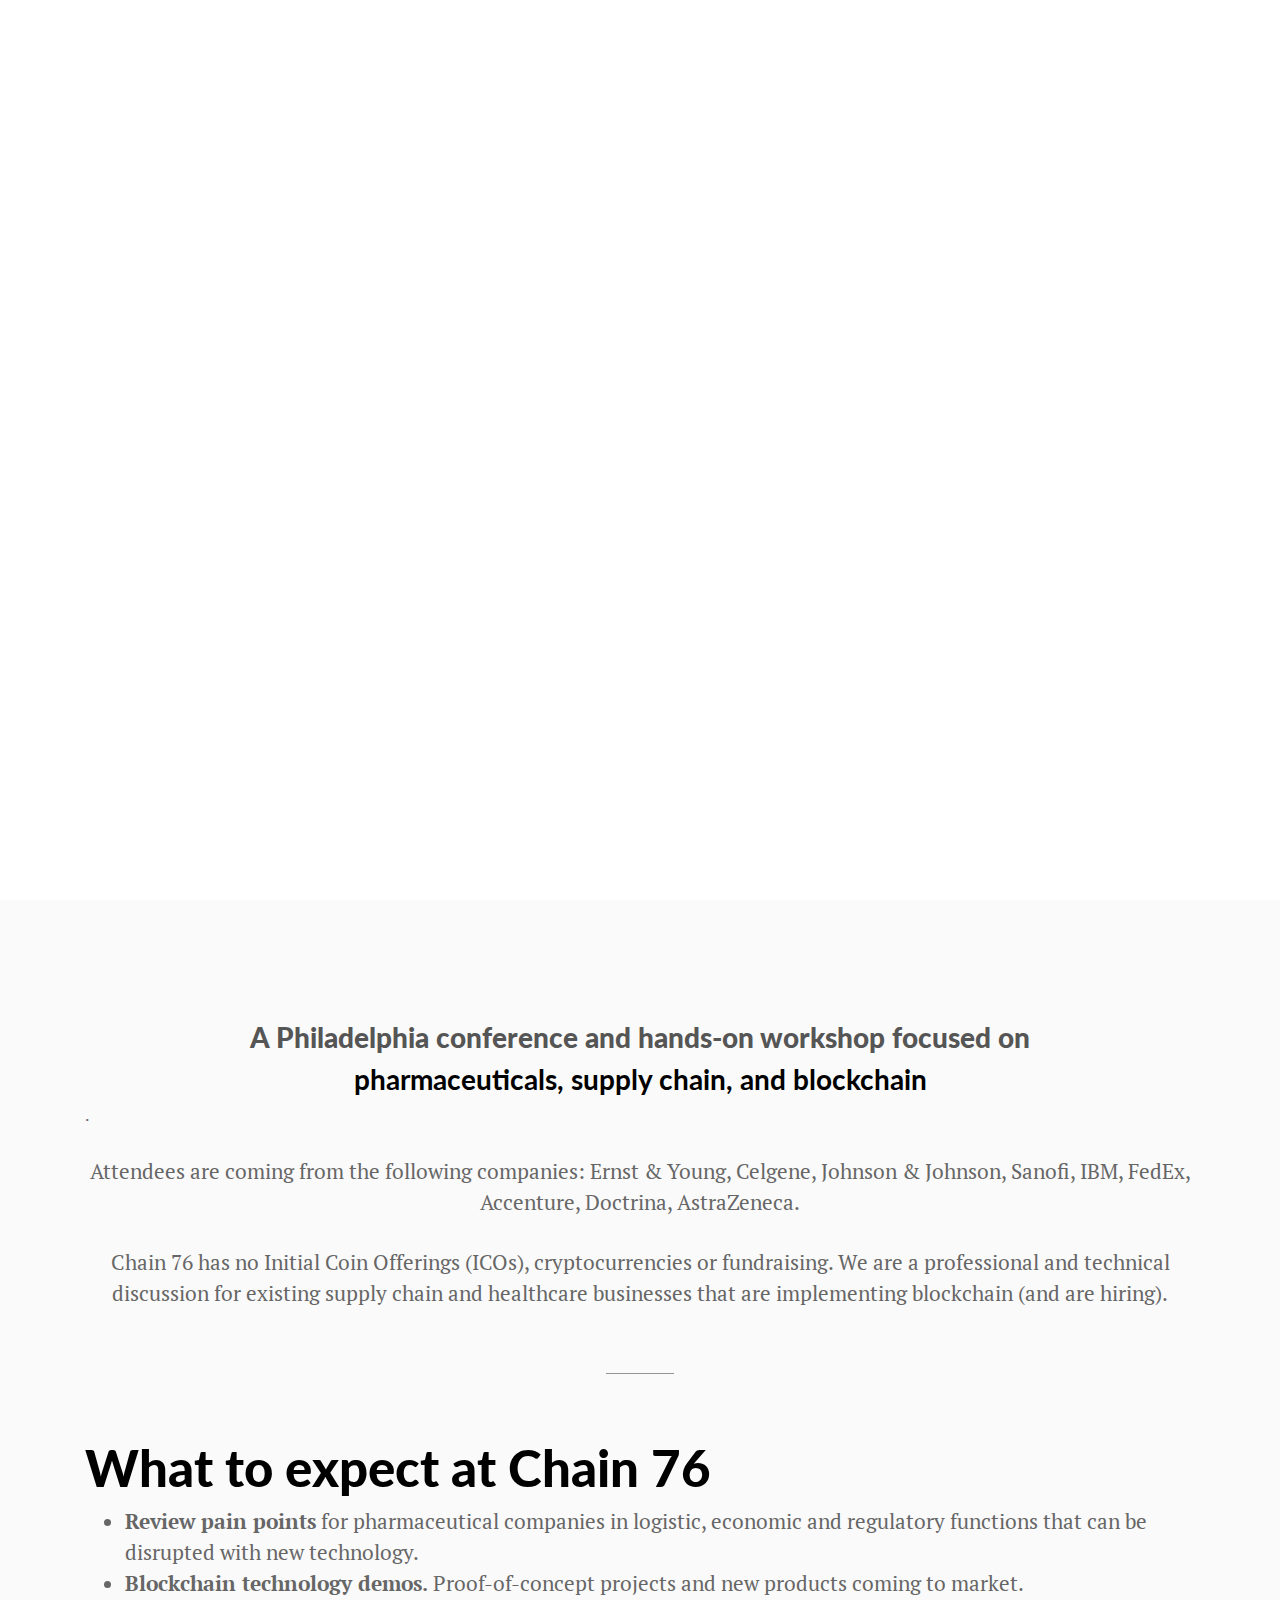
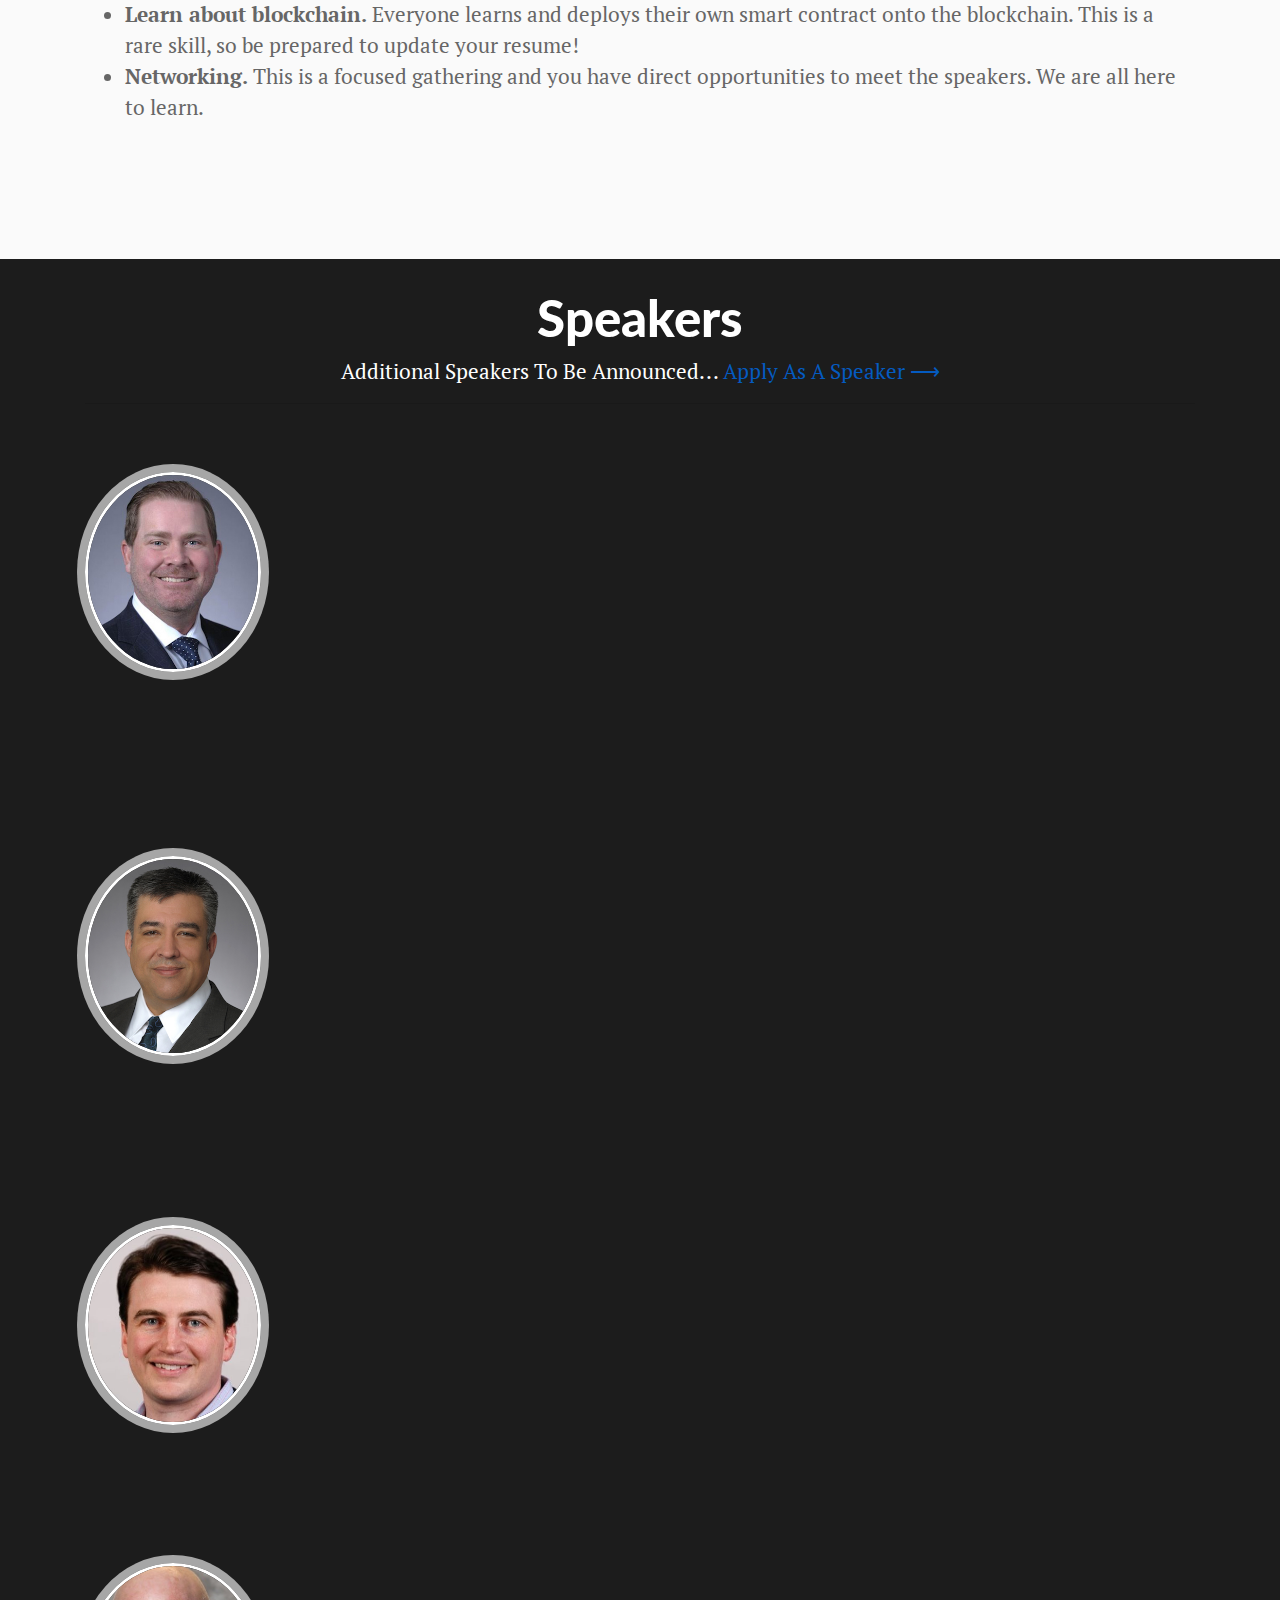
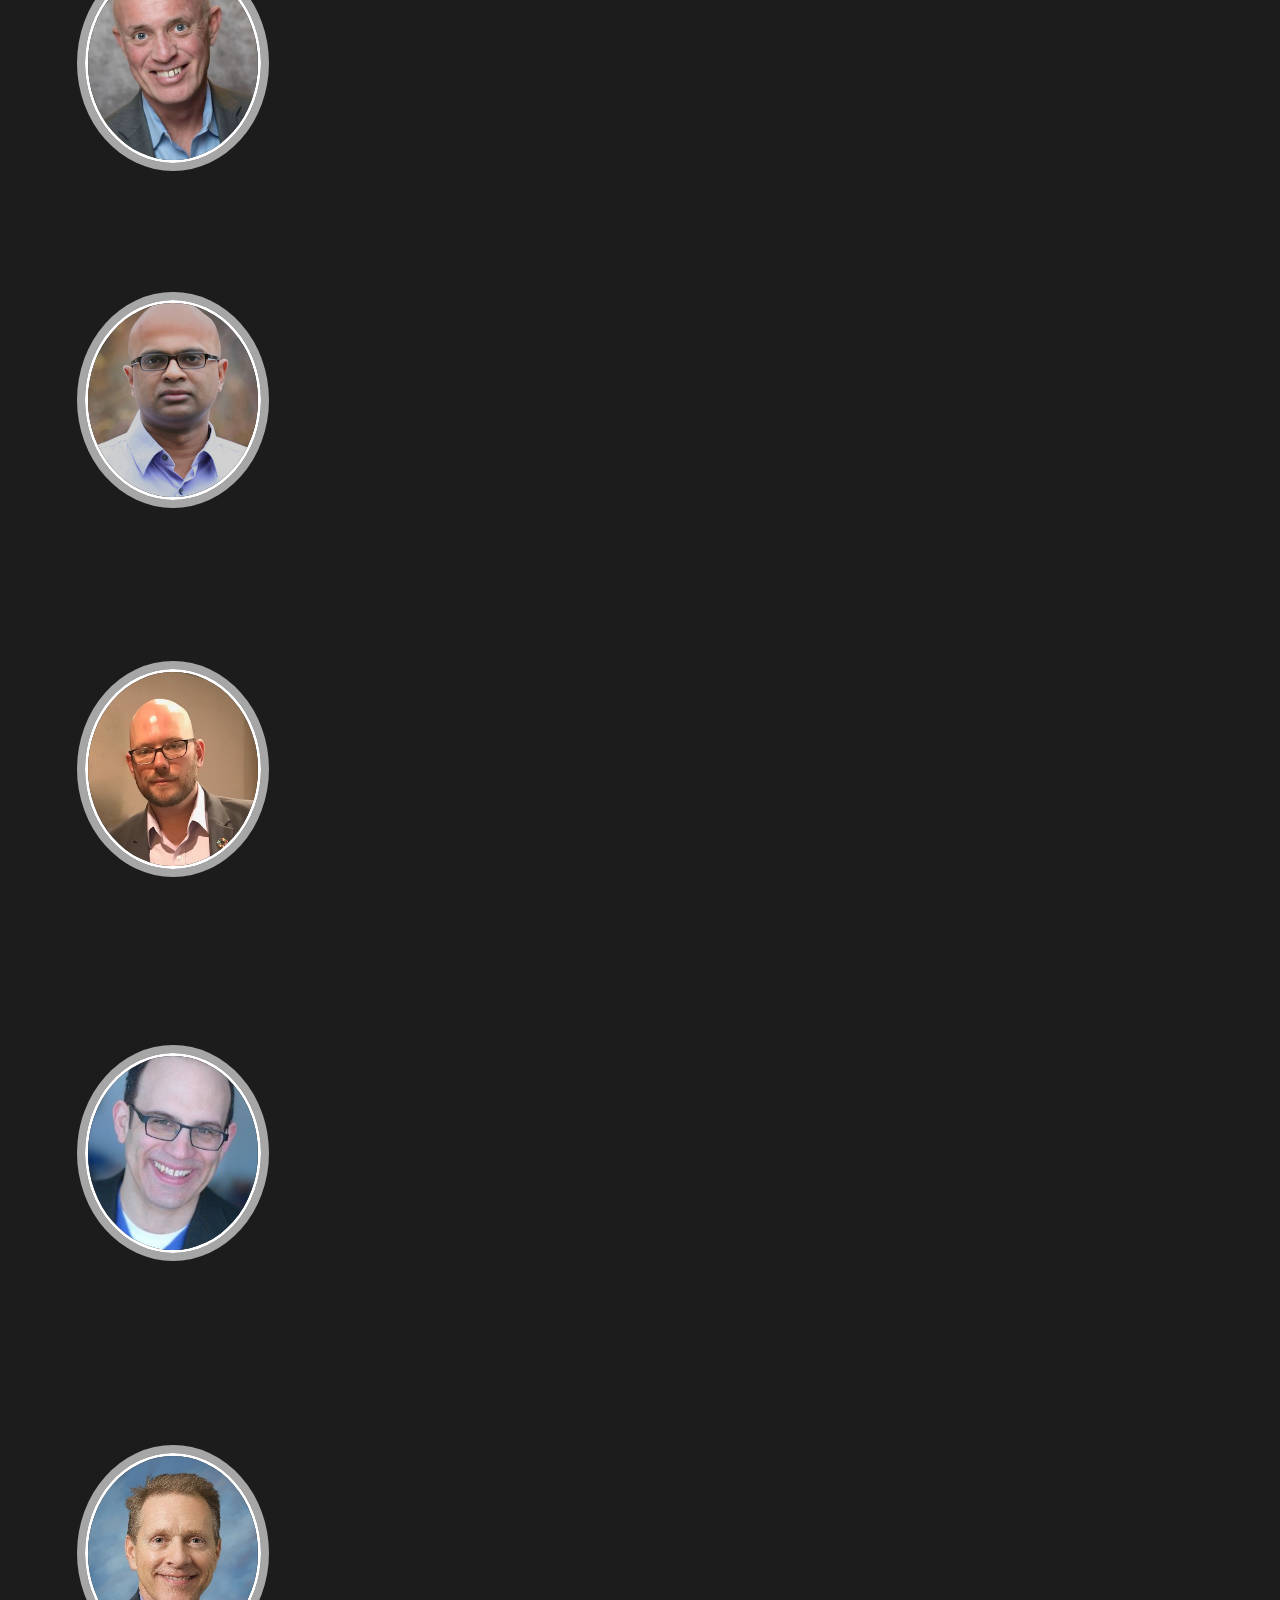
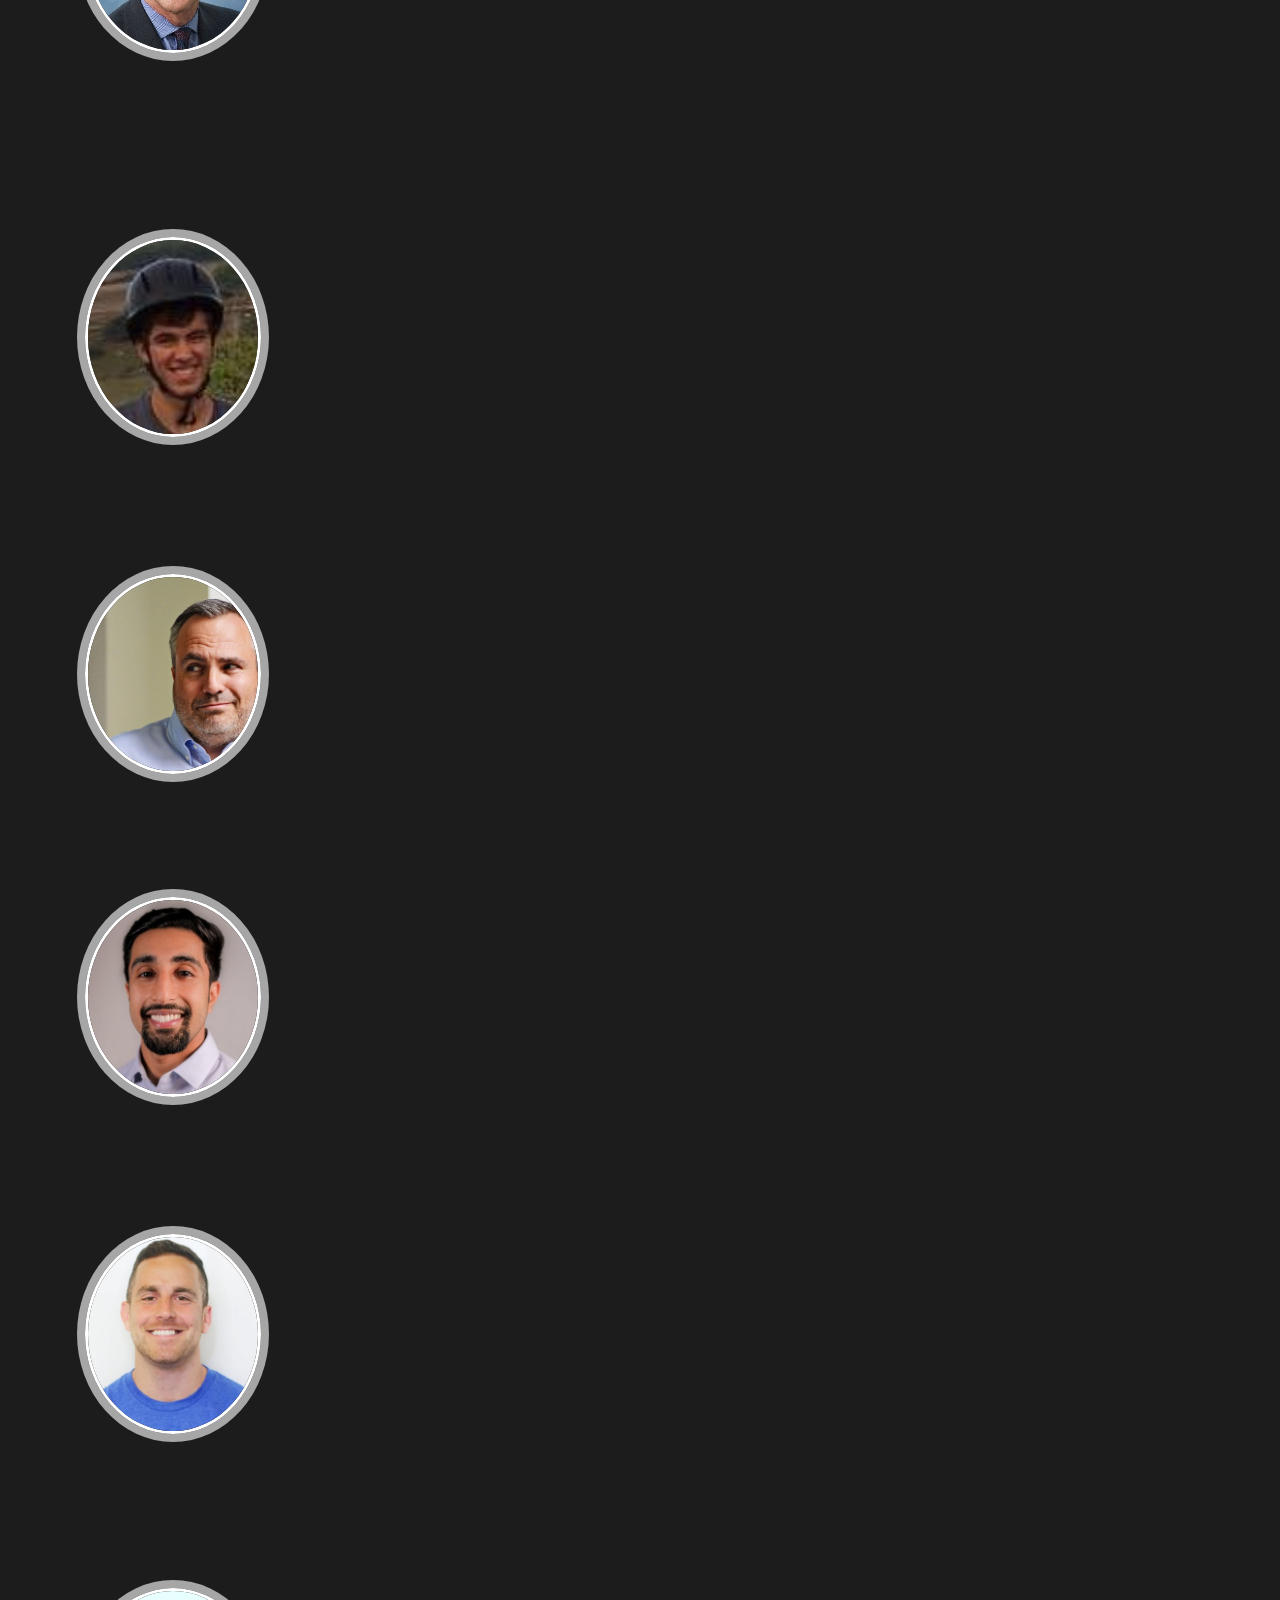
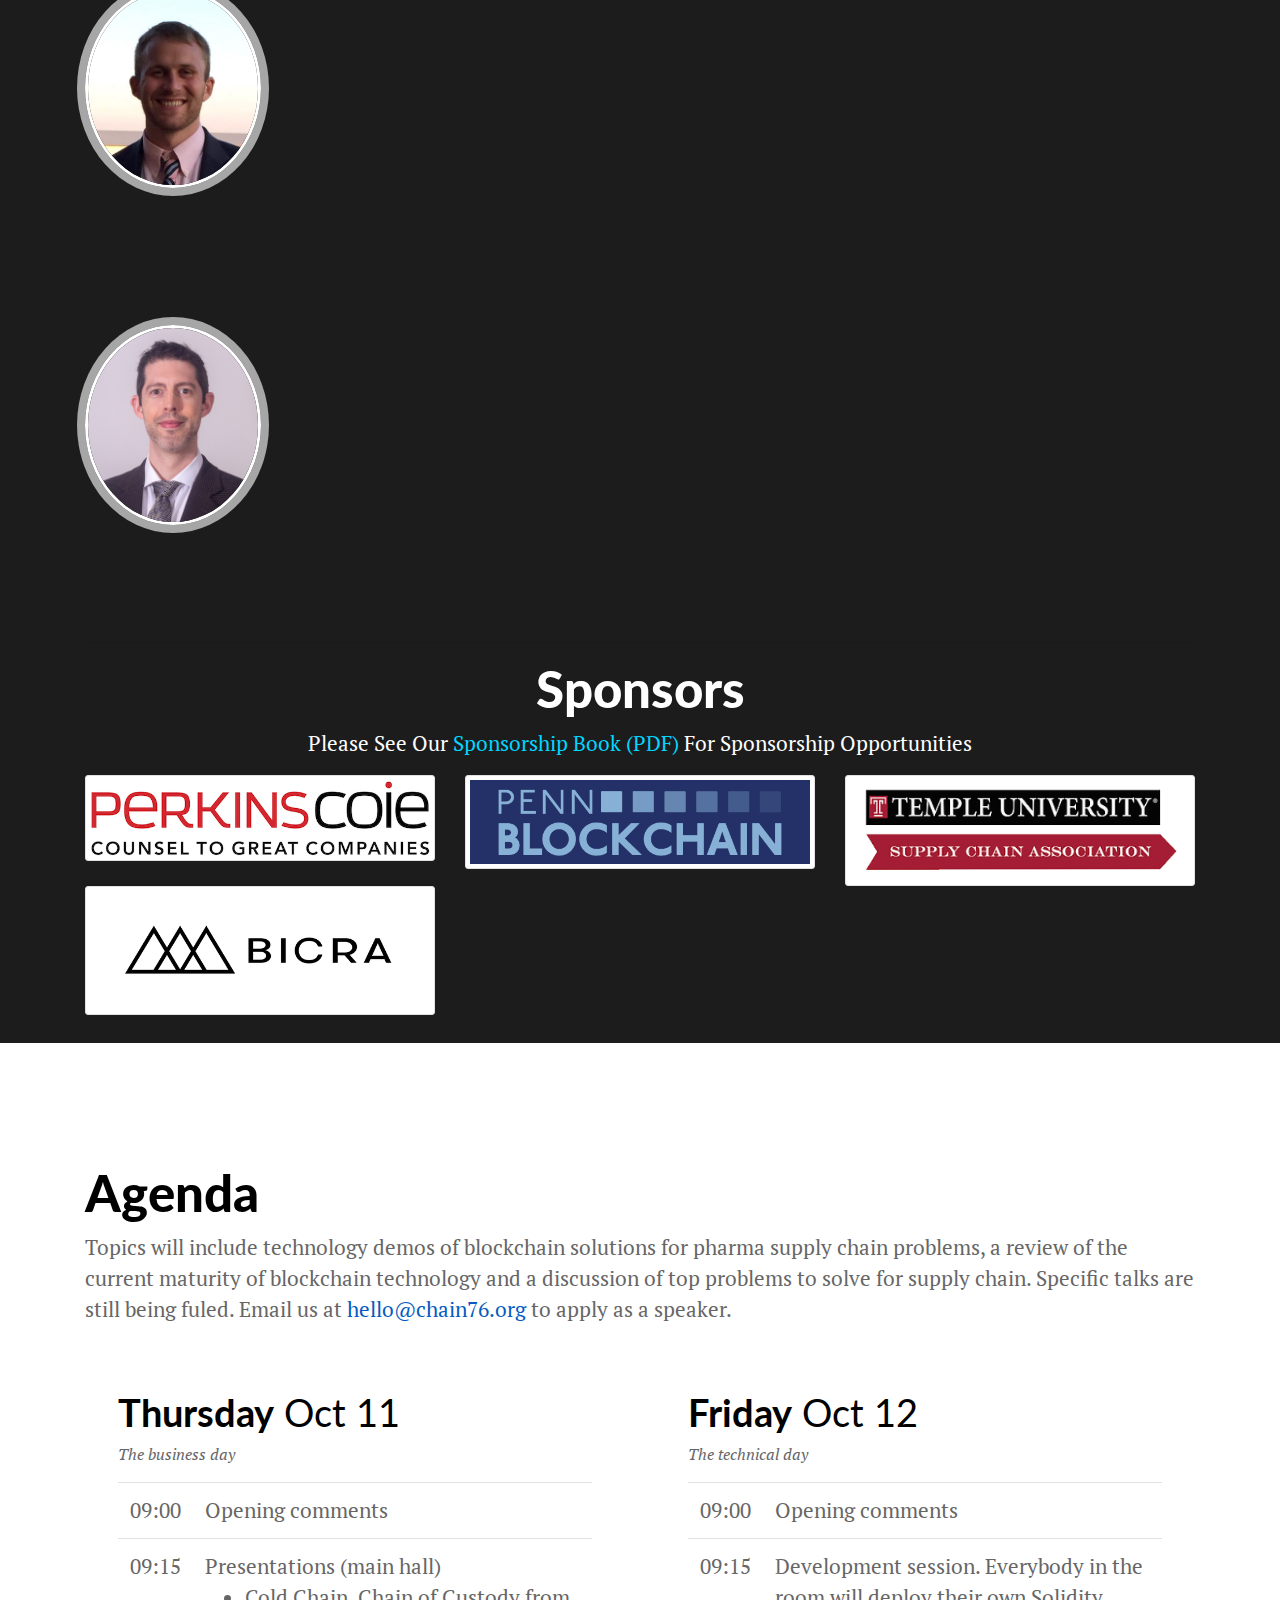
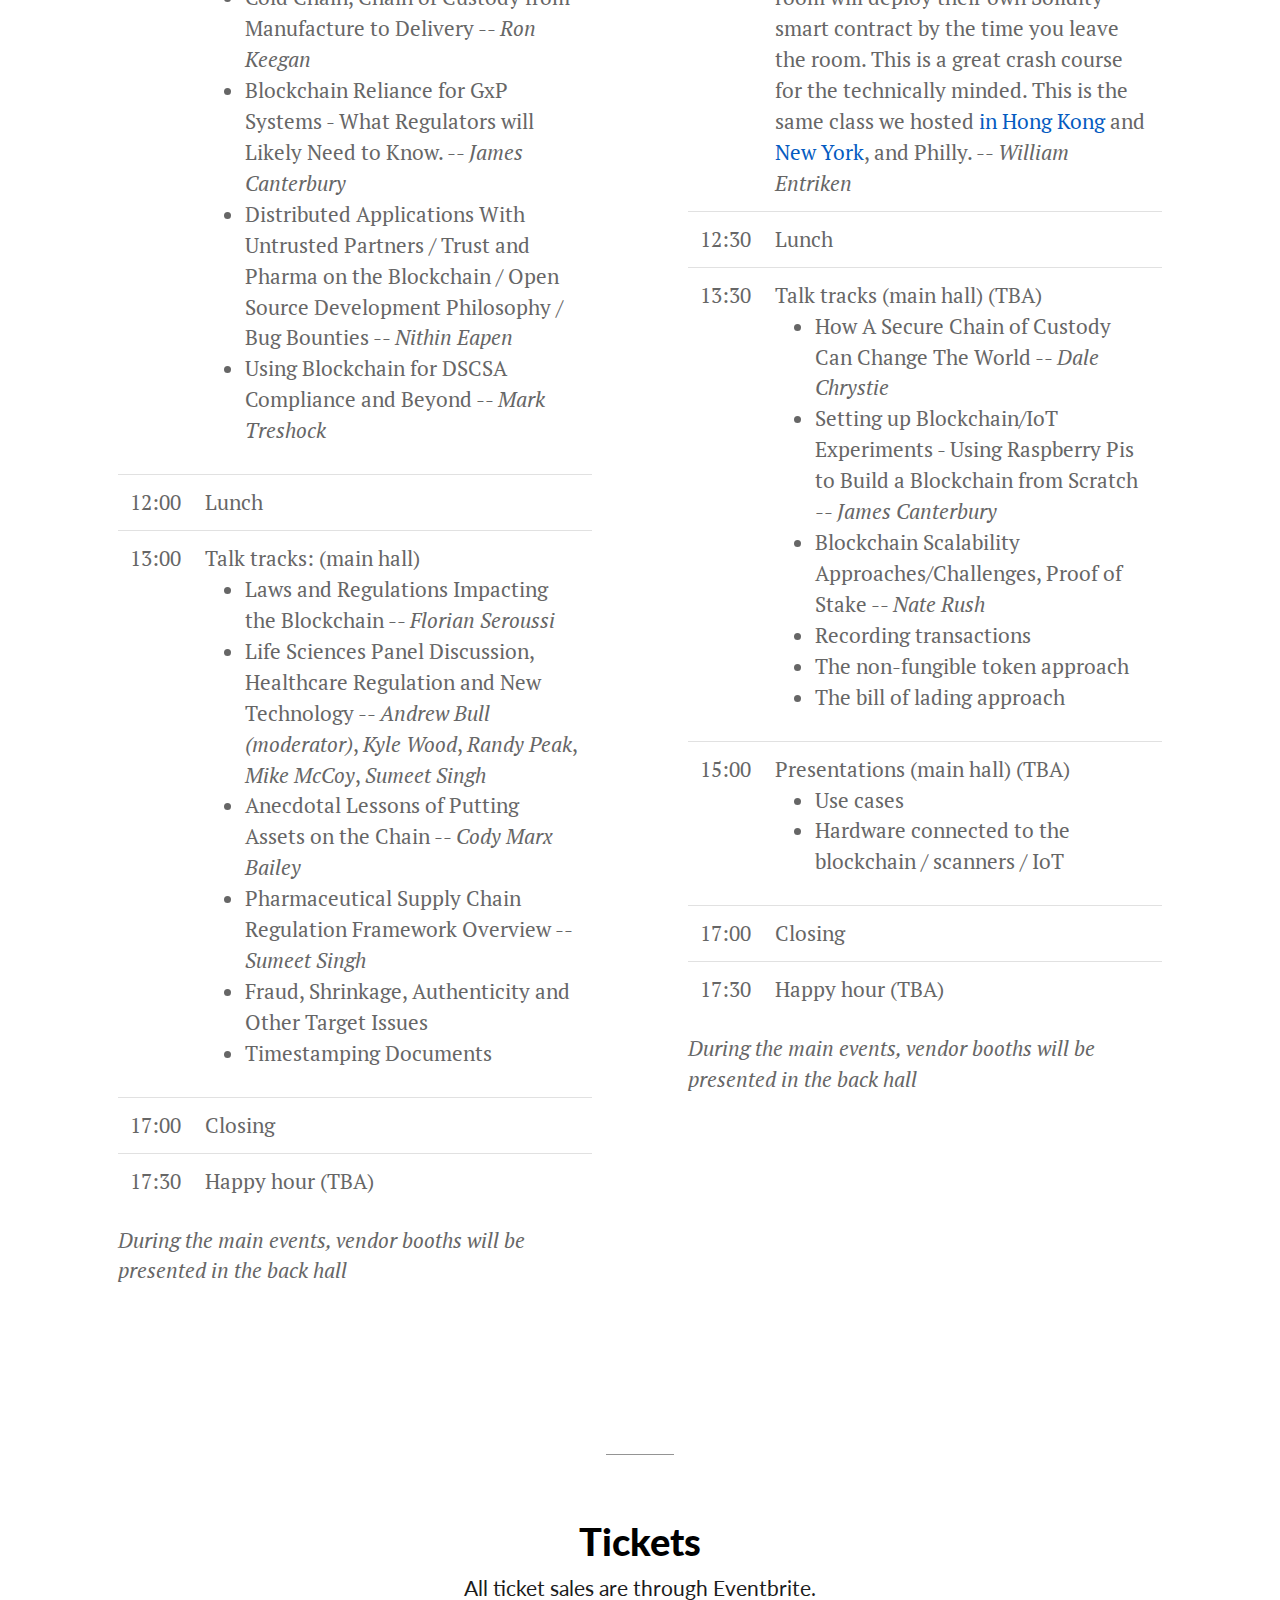
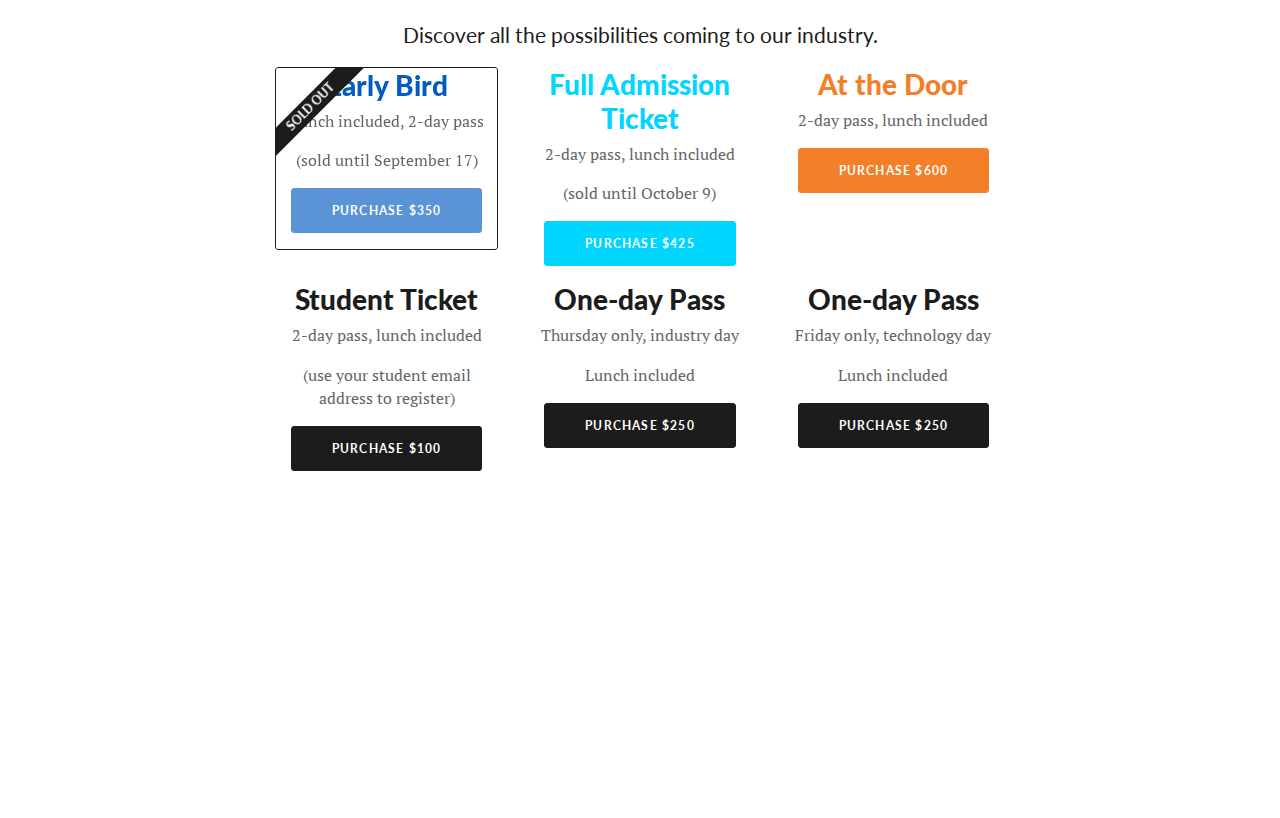
<file: index.html>
<!DOCTYPE html>
<html lang="en-US" dir="ltr">
  <head>
    <meta charset="utf-8">
    <meta http-equiv="X-UA-Compatible" content="IE=edge">
    <meta name="viewport" content="width=device-width, initial-scale=1">

    <!-- ===============================================-->
    <!--    Document Title-->
    <!-- ===============================================-->
    <title>Chain 76 &mdash; Pharmaceuticals, Supply Chain, Blockchain</title>

    <!-- ===============================================-->
    <!--    Favicons-->
    <!-- ===============================================-->
    <link rel="apple-touch-icon" sizes="180x180" href="assets/img/favicons/apple-touch-icon.png">
    <link rel="icon" type="image/png" sizes="32x32" href="assets/img/favicons/favicon-32x32.png">
    <link rel="icon" type="image/png" sizes="16x16" href="assets/img/favicons/favicon-16x16.png">
    <link rel="shortcut icon" type="image/x-icon" href="assets/img/favicons/favicon.ico">
    <link rel="manifest" href="assets/img/favicons/manifest.json">
    <meta name="msapplication-TileImage" content="assets/img/favicons/mstile-150x150.png">
    <meta name="theme-color" content="#ffffff">
    <meta property="og:image" content="assets/img/share-image.png" />

    <!-- ===============================================-->
    <!--    Stylesheets-->
    <!-- ===============================================-->
    <link href="assets/lib/loaders.css/loaders.min.css" rel="stylesheet">
    <link href="https://fonts.googleapis.com/css?family=PT+Mono%7cPT+Serif:400,400i%7cLato:100,300,400,700,800,900" rel="stylesheet">
    <link href="assets/lib/remodal/remodal.css" rel="stylesheet">
    <link href="assets/lib/remodal/remodal-default-theme.css" rel="stylesheet">
    <link href="assets/css/theme.css" rel="stylesheet">

    <!-- Global site tag (gtag.js) - Google Analytics -->
    <script async src="https://www.googletagmanager.com/gtag/js?id=UA-52764-27"></script>
    <script>
      window.dataLayer = window.dataLayer || [];
      function gtag(){dataLayer.push(arguments);}
      gtag('js', new Date());
      gtag('config', 'UA-52764-27');
    </script>
  </head>

  <body class="overflow-hidden-x">
    <!-- ===============================================-->
    <!--    Main Content-->
    <!-- ===============================================-->
    <main class="main minh-100vh" id="top">

      <!-- ============================================-->
      <!-- Preloader ==================================-->
      <div class="preloader" id="preloader">
        <div class="loader">
          <div class="line-scale-pulse-out-rapid">
            <div></div>
            <div></div>
            <div></div>
            <div></div>
            <div></div>
          </div>
        </div>
      </div>
      <!-- ============================================-->
      <!-- End of Preloader ===========================-->

      <!-- ============================================-->
      <!-- <section> begin ============================-->
      <section class="py-0 overflow-hidden bg-white" data-zanim-timeline='{"delay":0.4}' data-zanim-trigger="scroll">

        <div class="container-fluid">
          <div class="devices-wrapper">
            <div class="macbook-1" data-zanim-xs='{"delay":0.5,"animation":"slide-left","duration":1.5}'>
              <img class="device parallax" data-rellax-speed="3" src="assets/img/showcase-chain76/1.jpg" alt="">
            </div>
            <div class="ipad--l-1" data-zanim-xs='{"delay":0.5,"animation":"slide-left","duration":1.5}'>
              <img class="device parallax" data-rellax-speed="3.8" src="assets/img/showcase-chain76/2.jpg" alt="">
            </div>
            <div class="iphone-1" data-zanim-xs='{"delay":0.4,"animation":"slide-left","duration":1.5}'>
              <img class="device parallax" data-rellax-speed="4.8" src="assets/img/showcase-chain76/3.jpg" alt="">
            </div>
            <div class="ipad--l-2" data-zanim-xs='{"delay":0.3,"animation":"slide-left","duration":1.5}'>
              <img class="device parallax" data-rellax-speed="3.4" src="assets/img/showcase-chain76/4.jpg" alt="">
            </div>
            <div class="iphone-2" data-zanim-xs='{"delay":0.2,"animation":"slide-left","duration":1.5}'>
              <img class="device parallax" data-rellax-speed="4" src="assets/img/showcase-chain76/5.jpg" alt="">
            </div>
            <div class="macbook-2" data-zanim-xs='{"delay":0.4,"animation":"slide-left","duration":1.5}'>
              <img class="device parallax" data-rellax-speed="5" src="assets/img/showcase-chain76/6.jpg" alt="">
            </div>
            <div class="ipad--l-3" data-zanim-xs='{"delay":0.5,"animation":"slide-left","duration":1.5}'>
              <img class="device parallax" data-rellax-speed="3.7" src="assets/img/showcase-chain76/7.jpg" alt="">
            </div>
            <div class="ipad--p-1" data-zanim-xs='{"delay":0.5,"animation":"slide-left","duration":1.5}'>
              <img class="device parallax" data-rellax-speed="4.8" src="assets/img/showcase-chain76/8.jpg" alt="">
            </div>
            <div class="iphone-3" data-zanim-xs='{"delay":0.3,"animation":"slide-left","duration":1.5}'>
              <img class="device parallax" data-rellax-speed="3" src="assets/img/showcase-chain76/9.jpg" alt="">
            </div>
            <div class="iphone-4" data-zanim-xs='{"delay":0.2,"animation":"slide-left","duration":1.5}'>
              <img class="device parallax" data-rellax-speed="3" src="assets/img/showcase-chain76/10.jpg" alt="">
            </div>
            <div class="iphone--l-1" data-zanim-xs='{"delay":0.5,"animation":"slide-left","duration":1.5}'>
              <img class="device parallax" data-rellax-speed="2" src="assets/img/showcase-chain76/11.jpg" alt="">
            </div>
          </div>
          <div class="row py-8 minh-100vh align-items-center">
            <div class="col-md-auto px-md-4 pl-md-8">
              <h1 class="display-4 fs-2 fs-sm-4 fs-md-5"><span class="overflow-hidden d-inline-block"><span class="d-inline-block" data-zanim-xs='{"delay":1}'>Chain 76 <span class="text-serif font-italic font-weight-normal">Philly</span></span>
                </span>
              </h1>
              <div class="overflow-hidden">
                <p class="text-sans-serif lead" data-zanim-xs='{"delay":1.2}'>
                  Pharmaceuticals, supply chain, and blockchain
                </p>
              </div>
              <div class="overflow-hidden">
                <p class="mt-3 mt-sm-4 text-sans-serif lead" data-zanim-xs='{"delay":1.2}'>
                  <strong>CONFERENCE + HANDS-ON WORKSHOP</strong><br>OCTOBER 11 & 12, 2018<br>WeWork 1900 Market Street<br>Philadelphia</p>
              </div>
              <div class="mt-3 mt-sm-5">
                <a class="btn btn-dark btn-sm mr-2 my-2" target="eb" href="#tickets" data-offset="60" data-zanim-xs='{"delay":1.3}'>See Tickets (Eventbrite)</a>
                <a class="btn btn-outline-dark btn-sm mr-2 my-2" href="mailto:hello@chain76.org" data-zanim-xs='{"delay":1.3}'>Apply as a Speaker &xrarr;</a>

<a class="btn btn-dark btn-sm mr-2" target="twitter" href="https://twitter.com/chain76org" data-zanim-xs='{"delay":1.3}'><svg class="svg-inline--fa fa-twitter fa-w-16" data-fa-transform="grow-6" aria-hidden="true" data-prefix="fab" data-icon="twitter" role="img" xmlns="http://www.w3.org/2000/svg" viewBox="0 0 512 512" data-fa-i2svg="" style="transform-origin: 0.5em 0.5em;"><g transform="translate(256 256)"><g transform="translate(0, 0)  scale(1.375, 1.375)  rotate(0 0 0)"><path fill="currentColor" d="M459.37 151.716c.325 4.548.325 9.097.325 13.645 0 138.72-105.583 298.558-298.558 298.558-59.452 0-114.68-17.219-161.137-47.106 8.447.974 16.568 1.299 25.34 1.299 49.055 0 94.213-16.568 130.274-44.832-46.132-.975-84.792-31.188-98.112-72.772 6.498.974 12.995 1.624 19.818 1.624 9.421 0 18.843-1.3 27.614-3.573-48.081-9.747-84.143-51.98-84.143-102.985v-1.299c13.969 7.797 30.214 12.67 47.431 13.319-28.264-18.843-46.781-51.005-46.781-87.391 0-19.492 5.197-37.36 14.294-52.954 51.655 63.675 129.3 105.258 216.365 109.807-1.624-7.797-2.599-15.918-2.599-24.04 0-57.828 46.782-104.934 104.934-104.934 30.213 0 57.502 12.67 76.67 33.137 23.715-4.548 46.456-13.32 66.599-25.34-7.798 24.366-24.366 44.833-46.132 57.827 21.117-2.273 41.584-8.122 60.426-16.243-14.292 20.791-32.161 39.308-52.628 54.253z" transform="translate(-256 -256)"></path></g></g></svg><!-- <span class="fab fa-twitter" data-fa-transform="grow-6"></span> --></a>
<!--
                <a class="my-2" target="twitter" href="https://twitter.com/chain76org" data-zanim-xs='{"delay":1.3}'><img style="height: 32px" src="assets/img/twitter.svg"></a>
-->
              </div>
              <p class="lead" data-zanim-xs='{"delay":1.3}'>(scroll down for more information...)</p>
            </div>
          </div>
        </div>
        <!-- end of .container-->
      </section>
      <section class="bg-light">
        <div class="container">
          <h3 class="text-center fs-2 text-800">A Philadelphia conference and hands-on workshop focused on
          </h3>
          <h3 class="text-center fs-2  font-weight-bold">pharmaceuticals, supply chain, and blockchain</h3>.
          <p class="text-center mt-4 lead">Attendees are coming from the following companies: Ernst &amp; Young, Celgene, Johnson &amp; Johnson, Sanofi, IBM, FedEx, Accenture, Doctrina, AstraZeneca.</p>
          <p class="text-center mt-4 lead">Chain 76 has no Initial Coin Offerings (ICOs), cryptocurrencies or fundraising. We are a professional and technical discussion for existing supply chain and healthcare businesses that are implementing blockchain (and are hiring).</p>
          <hr class="hr-short border-500 my-6">

          <h1 class="">What to expect at Chain 76</h1>
          <ul class="lead ">
            <li><strong>Review pain points</strong> for pharmaceutical companies in logistic, economic and regulatory functions that can be disrupted with new technology.</li>
            <li><strong>Blockchain technology demos.</strong> Proof-of-concept projects and new products coming to market.</li>
            <li><strong>Learn about blockchain.</strong> Everyone learns and deploys their own smart contract onto the blockchain. This is a rare skill, so be prepared to update your resume!</li>
            <li><strong>Networking.</strong> This is a focused gathering and you have direct opportunities to meet the speakers. We are all here to learn.</li>
          </ul>
        </div>
      </section>
      <!-- <section> close ============================-->
      <!-- ============================================-->

      <!-- ============================================-->
      <!-- <section> begin ============================-->
      <section class="py-4 pt-0 bg-dark" id="demoes">

        <div class="container">
          <h1 class="text-center text-white" id="speakers">Speakers</h1>

          <p class="lead text-white text-center text-capitalize mx-a">Additional speakers to be announced... <a class="" href="mailto:hello@chain76.org">Apply as a Speaker &xrarr;</a></p>
          <hr>

          <div class="row">
            <div class="col-lg-9">
              <div class="row align-items-center mb-7">
                <div class="col-sm-auto">
                  <div class="mx-auto ml-sm-0 mb-4 mb-sm-0">
                    <a target="profile" href="https://www.linkedin.com/in/kylewood">
                      <img class="avatar avatar-egg" src="assets/img/people-chain76/kyle-wood.jpg" alt="Kyle Wood" />
                    </a>
                  </div>
                </div>
                <div class="col pl-5">
                  <blockquote class="blockquote" data-zanim-xs='{"delay":0.1}' data-zanim-trigger="scroll">
                    <p class="blockquote-content">Perkins Coie attorney, Kyle Wood advises technology clients, from startups to FORTUNE 100 companies, on an array of technology transactions and privacy matters, with a particular emphasis on blockchain technology. As an active member of our Blockchain Technology & Digital Currency industry group, Kyle represents clients in launching commercial platforms powered by blockchain <span class="more btn btn-outline-light">show more...</span> <span class="complete d-none">tokens and counseled teams through their initial coin offerings (ICOs) process by offering regulatory guidance and corporate advice in engineering domestic and international corporate structures. Recent clients have included companies in such industries as decentralized advertising, cloud storage, eSports, motion picture distribution and virtual reality imaging.</span></p>
                    <div class="h6 fs-0 font-weight-black text-white">Kyle Wood</div>
                    <div class="h6 text-500">Senior Counsel, Perkins Coie LLP</div>
                  </blockquote>
                </div>
              </div>
            </div>
          </div>

          <div class="row">
            <div class="col-lg-9">
              <div class="row align-items-center mb-7">
                <div class="col-sm-auto">
                  <div class="mx-auto ml-sm-0 mb-4 mb-sm-0">
                    <a target="profile" href="https://www.linkedin.com/in/krpeak/">
                      <img class="avatar avatar-egg" src="assets/img/people-chain76/randy-peak.jpg" alt="Randy Peak" />
                    </a>
                  </div>
                </div>
                <div class="col pl-5">
                  <blockquote class="blockquote" data-zanim-xs='{"delay":0.1}' data-zanim-trigger="scroll">
                    <p class="blockquote-content">Perkins Coie healthcare technology attorney Randy Peak is an active member of the firm’s Blockchain Technology & Digital Currency and Life Sciences & Healthcare industry groups. Randy’s practice focuses on representing clients in matters involving healthcare, life sciences, technology and privacy issues, with particular emphasis in the areas of digital health, <span class="more btn btn-outline-light">show more...</span> <span class="complete d-none">clinical labs, healthcare supply chain and healthcare data privacy.  A former general counsel for an internationally recognized health system and deputy general counsel for a leading healthcare supply chain and data analytics company, Randy has over two decades of experience providing strategic legal counsel to healthcare and technology innovators and industry leaders in their efforts to operationalize, commercialize and leverage innovative technologies.</span></p>
                    <div class="h6 fs-0 font-weight-black text-white">Randy Peak</div>
                    <div class="h6 text-500">Senior Counsel, Perkins Coie LLP</div>
                  </blockquote>
                </div>
              </div>
            </div>
          </div>

          <div class="row">
            <div class="col-lg-9">
              <div class="row align-items-center mb-7">
                <div class="col-sm-auto">
                  <div class="mx-auto ml-sm-0 mb-4 mb-sm-0">
                    <a target="profile" href="https://www.linkedin.com/in/jameycanterbury/">
                      <img class="avatar avatar-egg" src="assets/img/people-chain76/james-canterbury.jpg" alt="James Canterbury" />
                    </a>
                  </div>
                </div>
                <div class="col pl-5">
                  <blockquote class="blockquote" data-zanim-xs='{"delay":0.1}' data-zanim-trigger="scroll">
                    <p class="blockquote-content">James Canterbury is a Partner working with EY’s Advisory practice where he is part of the global blockchain team, and a leader within Risk Advisory focused on Life Sciences regulatory quality and compliance. He helps his clients understand new technologies and how they might be applied to solve real-world problems. <span class="more btn btn-outline-light">show more...</span> <span class="complete d-none">Specifically for blockchain he works to educate clients on the new technology and designs solutions to capitalize on the benefits of a blockchain network when designing efficient, transparent, and trusted solutions. He has 14 years of experience helping biopharma companies find innovative answers to the challenges created by operating in a highly regulated industry. Before blockchain he primarily managed projects that span from interpreting FDA regulations to privacy & security to financial controls James holds a BS in Industrial Engineering from Penn State University, is a Certified Information Systems Auditor. He currently sits on the board of the NJ chapter of ISPE, is part of the GAMP Americas steering committee, and leads the GAMP blockchain SIG.</span></p>
                    <div class="h6 fs-0 font-weight-black text-white">James Canterbury</div>
                    <div class="h6 text-500">Partner, Ernst &amp; Young LLP</div>
                  </blockquote>
                </div>
              </div>
            </div>
          </div>

          <div class="row">
            <div class="col-lg-9">
              <div class="row align-items-center mb-7">
                <div class="col-sm-auto">
                  <div class="mx-auto ml-sm-0 mb-4 mb-sm-0">
                    <a target="profile" href="https://www.linkedin.com/in/ronkeegan">
                      <img class="avatar avatar-egg" src="assets/img/people-chain76/ron-keegan.jpg" alt="Ron Keegan" />
                    </a>
                  </div>
                </div>
                <div class="col pl-5">
                  <blockquote class="blockquote" data-zanim-xs='{"delay":0.1}' data-zanim-trigger="scroll">
                    <p class="blockquote-content">
                      Ron has 30+ years of experience as a strategic, results-oriented supply chain professional with high-level business vision and P&L operating experience leading a global business.  He has a track record of success aligning supply chain and IT initiatives with primary business objectives <span class="more btn btn-outline-light">show more...</span> <span class="complete d-none">to create efficiencies and cost reductions.  He is effective in a team environment, with broad knowledge of key business processes including procurement, manufacturing, warehousing, distribution, import, export and customer service.  Ron is now working on applying blockchain to the pharmaceutical chain with a focus on product provenance and cold supply chain.
                      </span>
                    </p>
                    <div class="h6 fs-0 font-weight-black text-white">Ron Keegan</div>
                    <div class="h6 text-500">Owner, Keegan Consulting, LLC</div>
                  </blockquote>
                </div>
              </div>
            </div>
          </div>

          <div class="row">
            <div class="col-lg-9">
              <div class="row align-items-center mb-7">
                <div class="col-sm-auto">
                  <div class="mx-auto ml-sm-0 mb-4 mb-sm-0">
                    <a target="profile" href="https://www.linkedin.com/in/nithingeorgeeapen/">
                      <img class="avatar avatar-egg" src="assets/img/people-chain76/nithin-eapen.jpg" alt="Nithin Eapen" />
                    </a>
                  </div>
                </div>
                <div class="col pl-5">
                  <blockquote class="blockquote" data-zanim-xs='{"delay":0.1}' data-zanim-trigger="scroll">
                    <p class="blockquote-content">
                      Nithin Eapen is a crypto-evangelist and Chief Investment Officer at Arcadia Crypto Ventures. Besides taking care of the family office crypto portfolio, he is an advisory board member to multiple icos, trader, and investor. He is the creator of the Belpointe Crypto Index (Bloomberg Ticker: CRYPTO) and holds a degree in Engineering <span class="more btn btn-outline-light">show more...</span> <span class="complete d-none">from The Wright State University in Ohio as well as a Masters in Financial Mathematics from the University of Chicago. Prior to joining Arcadia, Nithin was the founder and President of Chance River Technology, a boutique Software Services provider firm based in Stamford, CT. Nithin held a series 7, 3 and 63, while at UBS where he worked as a market maker in exotic equity derivatives. Prior to trading, Nithin was a developer and built trading systems at UBS, RBS and Bank of America. Alongside dabbling in digital assets, Nithin enjoys playing poker, is an avid squash player and a movie buff. He lives in Connecticut with his wife and five children.
                      </span>
                    </p>
                    <div class="h6 fs-0 font-weight-black text-white">Nithin Eapen</div>
                    <div class="h6 text-500">Chief Investment Officer, Arcadia Crypto Ventures</div>
                  </blockquote>
                </div>
              </div>
            </div>
          </div>

          <div class="row">
            <div class="col-lg-9">
              <div class="row align-items-center mb-7">
                <div class="col-sm-auto">
                  <div class="mx-auto ml-sm-0 mb-4 mb-sm-0">
                    <a target="profile" href="https://www.linkedin.com/in/codymarxbailey/">
                      <img class="avatar avatar-egg" src="assets/img/people-chain76/cody-marx-bailey.jpg" alt="Cody Marx Bailey" />
                    </a>
                  </div>
                </div>
                <div class="col pl-5">
                  <blockquote class="blockquote" data-zanim-xs='{"delay":0.1}' data-zanim-trigger="scroll">
                    <p class="blockquote-content">
                      Cody is the Managing Partner of XRAM Capital, a long-only fundamental crypto asset investment company. He is the CTO for FourPark Blockchain, a crypto-asset venture based on the ERC-721 standard he co-authored. He is also the founder and project lead for Multinode, a hardware/software based solution for the distributed internet. He is also a founder of Rawhide, a fractional livestock<span class="more btn btn-outline-light">show more...</span> <span class="complete d-none"> management company.

                      More recently, he founded the North Texas Blockchain Alliance, one of the largest blockchain organizations in the world, with over 1,000 members and 30 companies represented.

                      Prior to his involvement in blockchain and crypto assets, he worked as systems engineer, security analyst, and software developer. He had short stints with the NSA, Dell Computer, and Texas A&M University before he began working on his own projects. He helped pioneer the coworking concept in 2006, Hashtags in 2007.
                      </span>
                    </p>
                    <div class="h6 fs-0 font-weight-black text-white">Cody Marx Bailey</div>
                    <div class="h6 text-500">Managing Partner, XRAM Capital</div>
                  </blockquote>
                </div>
              </div>
            </div>
          </div>

          <div class="row">
            <div class="col-lg-9">
              <div class="row align-items-center mb-7">
                <div class="col-sm-auto">
                  <div class="mx-auto ml-sm-0 mb-4 mb-sm-0">
                    <a target="profile" href="(https://www.linkedin.com/in/marktreshock/">
                      <img class="avatar avatar-egg" src="assets/img/people-chain76/mark-treshock.jpg" alt="Mark Treshock" />
                    </a>
                  </div>
                </div>
                <div class="col pl-5">
                  <blockquote class="blockquote" data-zanim-xs='{"delay":0.1}' data-zanim-trigger="scroll">
                    <p class="blockquote-content">
                      Mark Treshock is IBM’s Global Leader for Blockchain Solutions in Healthcare and Life Sciences. Mark has spent his career helping companies and their customers benefit from digital transformation, and is passionate about Blockchain’s potential to transform industries  He has presented on how Blockchain and Analytics can bring transparency the pharmaceutical supply chain <span class="more btn btn-outline-light">show more...</span> <span class="complete d-none">and combat the opioid crisis to the Office of American Innovation and the Office of National Drug Control Policy at the White House, and on Capitol Hill.  Mark lives in New York and has a MBA from Cornell, a MS in Computer Science from Columbia University, a MPS in Interactive Media from New York University, and a BA from the University of Pennsylvania.
                      </span>
                    </p>
                    <div class="h6 fs-0 font-weight-black text-white">Mark Treshock</div>
                    <div class="h6 text-500">Global Blockchain Solutions Leader, Healthcare and Life Sciences, IBM</div>
                  </blockquote>
                </div>
              </div>
            </div>
          </div>

          <div class="row">
            <div class="col-lg-9">
              <div class="row align-items-center mb-7">
                <div class="col-sm-auto">
                  <div class="mx-auto ml-sm-0 mb-4 mb-sm-0">
                    <a target="profile" href="https://www.linkedin.com/in/dale-chrystie-6518957/">
                      <img class="avatar avatar-egg" src="assets/img/people-chain76/dale-chrystie.jpg" alt="Dale Chrystie" />
                    </a>
                  </div>
                </div>
                <div class="col pl-5">
                  <blockquote class="blockquote" data-zanim-xs='{"delay":0.1}' data-zanim-trigger="scroll">
                    <p class="blockquote-content">
                      Dale Chrystie is Business Fellow, Blockchain Strategist, domiciled in Memphis, Tennessee.
                      Dale's career in transportation began more than 30 years ago at Con-way, Inc. From there, he joined American Freightways, which would eventually become FedEx Freight. In addition to his work leading the first proof of concept at FedEx using Blockchain technology, he has extensive experience in Strategy, Quality, Process Improvement, Portfolio Management, Human Resources, <span class="more btn btn-outline-light">show more...</span> <span class="complete d-none"> Operations, Sales, Education, Risk, and Standards Development. He represents FedEx on the Blockchain in Transport Alliance (BiTA) Standards board, the Memphis Family Safety Center board, and is a member of the Blockchain Research Institute.
                      Dale holds a degree in education from the University of Arkansas, with an emphasis in teaching adults. In his spare time, Dale enjoys riding and racing bicycles. He and his wife Gayle have two grown children, Teague and Taryn.
                      </span>
                    </p>
                    <div class="h6 fs-0 font-weight-black text-white">Dale A. Chrystie</div>
                    <div class="h6 text-500">Business Fellow, Blockchain Strategist, FedEx</div>
                  </blockquote>
                </div>
              </div>
            </div>
          </div>

          <div class="row">
            <div class="col-lg-9">
              <div class="row align-items-center mb-7">
                <div class="col-sm-auto">
                  <div class="mx-auto ml-sm-0 mb-4 mb-sm-0">
                    <a target="profile" href="https://www.linkedin.com/in/nate-rush-045357b8/">
                      <img class="avatar avatar-egg" src="assets/img/people-chain76/nate-rush.jpg" alt="Nate Rush" />
                    </a>
                  </div>
                </div>
                <div class="col pl-5">
                  <blockquote class="blockquote" data-zanim-xs='{"delay":0.1}' data-zanim-trigger="scroll">
                    <p class="blockquote-content">
                      Nate Rush was introduced to blockchain technology during Ethereum's Great DAO Debacle of 2016. He quickly became obsessed with Proof of Stake and began contributing to various Ethereum research projects. Currently, he works on a branch of research called Correct-by-construction Casper, <span class="more btn btn-outline-light">show more...</span> <span class="complete d-none">a family of consensus protocols that are particularly well-suited to Proof of Stake efforts. He is excited to learn and explore future improvements to blockchain safety and scalability.
                      </span>
                    </p>
                    <div class="h6 fs-0 font-weight-black text-white">Nate Rush</div>
                    <div class="h6 text-500">Researcher, uPort; Co-president, Penn Blockchain Club</div>
                  </blockquote>
                </div>
              </div>
            </div>
          </div>

          <div class="row">
            <div class="col-lg-9">
              <div class="row align-items-center mb-7">
                <div class="col-sm-auto">
                  <div class="mx-auto ml-sm-0 mb-4 mb-sm-0">
                    <a target="profile" href="https://www.linkedin.com/in/florianseroussi/">
                      <img class="avatar avatar-egg" src="assets/img/people-chain76/florian-seroussi.jpg" alt="Florian Seroussi" />
                    </a>
                  </div>
                </div>
                <div class="col pl-5">
                  <blockquote class="blockquote" data-zanim-xs='{"delay":0.1}' data-zanim-trigger="scroll">
                    <p class="blockquote-content">
                      Florian has been a privacy advocate throughout his career. Entrepreneur with a global investing and advisory track record (over 30 tech investments, including Weebly, Pixowl, Gorgias, Open Garden, and Shade.io). Florian co-founded Labotec, Global Roaming (NASDAQ), OMC, and CLEARS <span class="more btn btn-outline-light">show more...</span> <span class="complete d-none">(BlockChain Identity Clearing).
                      Holding a Masters from Tel Aviv University, Florian is guiding strategy with a deep understanding of market dynamics across web and mobile and a personal passion to solve information overload.
                      </span>
                    </p>
                    <div class="h6 fs-0 font-weight-black text-white">Florian Seroussi</div>
                    <div class="h6 text-500">Chairman, BICRA</div>
                  </blockquote>
                </div>
              </div>
            </div>
          </div>

          <div class="row">
            <div class="col-lg-9">
              <div class="row align-items-center mb-7">
                <div class="col-sm-auto">
                  <div class="mx-auto ml-sm-0 mb-4 mb-sm-0">
                    <a target="profile" href="https://www.linkedin.com/in/sumeetsingh6/">
                      <img class="avatar avatar-egg" src="assets/img/people-chain76/sumeet-singh.jpg" alt="Sumeet Singh" />
                    </a>
                  </div>
                </div>
                <div class="col pl-5">
                  <blockquote class="blockquote" data-zanim-xs='{"delay":0.1}' data-zanim-trigger="scroll">
                    <p class="blockquote-content">
                      Sumeet started his career at a regional distributor as head of special projects. He moved on to take an executive role at another regional, mid-size pharmaceutical distributor. With the 2015 implementation of the Drug Quality and Security Act (DQSA), Sumeet gained expertise in the Federal Law <span class="more btn btn-outline-light">show more...</span> <span class="complete d-none">as he led the implementation and creation of processes and systems for the full-line pharmaceutical distributor. Sumeet founded his first start-up in 2014; OpenRX, a described “Amazon” for pharmaceuticals, was sold to an operating private equity firm just 12 months after inception.
                      </span>
                    </p>
                    <div class="h6 fs-0 font-weight-black text-white">Sumeet Singh</div>
                    <div class="h6 text-500">President, Five Rivers RX</div>
                  </blockquote>
                </div>
              </div>
            </div>
          </div>

          <div class="row">
            <div class="col-lg-9">
              <div class="row align-items-center mb-7">
                <div class="col-sm-auto">
                  <div class="mx-auto ml-sm-0 mb-4 mb-sm-0">
                    <a target="profile" href="https://www.linkedin.com/in/mikemccoyphl/">
                      <img class="avatar avatar-egg" src="assets/img/people-chain76/mike-mccoy.jpg" alt="Mike McCoy" />
                    </a>
                  </div>
                </div>
                <div class="col pl-5">
                  <blockquote class="blockquote" data-zanim-xs='{"delay":0.1}' data-zanim-trigger="scroll">
                    <p class="blockquote-content">
                      Mike McCoy is a Blockchain Implementation Manager at Accenture working on numerous projects with enterprise companies and non-profits in the United States and around the world. Previously with ConsenSys, Mike worked in developing blockchain startups through strategic growth, protocol development and market <span class="more btn btn-outline-light">show more...</span> <span class="complete d-none">intel capacities. In his work, he believes there are different blockchain solutions for specific industry verticals and decentralization takes more of a philosophical approach to the way societies interact, rather focusing solely on the technology point-of-view. The Philadelphia native has published curriculum with YCenter called "Blockchain for Global Impact" and he is also the Executive Director of the Blockchain Center of Excellence unveiling this winter.
                      </span>
                    </p>
                    <div class="h6 fs-0 font-weight-black text-white">Mike McCoy</div>
                    <div class="h6 text-500">Blockchain Implementation Manager, Accenture</div>
                  </blockquote>
                </div>
              </div>
            </div>
          </div>

          <div class="row">
            <div class="col-lg-9">
              <div class="row align-items-center mb-7">
                <div class="col-sm-auto">
                  <div class="mx-auto ml-sm-0 mb-4 mb-sm-0">
                    <a target="profile" href="https://www.linkedin.com/in/andrew-bull-752bb632/">
                      <img class="avatar avatar-egg" src="assets/img/people-chain76/andrew-bull.jpg" alt="Anrdew Bull" />
                    </a>
                  </div>
                </div>
                <div class="col pl-5">
                  <blockquote class="blockquote" data-zanim-xs='{"delay":0.1}' data-zanim-trigger="scroll">
                    <p class="blockquote-content">
                      Andrew's practice is a hybrid of regulatory compliance legal services for blockchain businesses as well as consulting at all stages of platform growth. The regulatory compliance focuses mostly on securities and banking regulations, e.g., any compliance dealing with SEC or FinCEN. This can start as early as pre-formation <span class="more btn btn-outline-light">show more...</span> <span class="complete d-none">where a company is determining the best jurisdiction to form in. It also encompasses providing contractual, privacy, and partnership agreements... really any contractual documents relating to the business. Bull does GDPR compliance, and documents relating to a public or private offering at the state and federal level, e.g., Reg D filings. The consulting side focuses more on platform development, or decisions regarding which blockchain to build on.
                      </span>
                    </p>
                    <div class="h6 fs-0 font-weight-black text-white">Anrdew Bull</div>
                    <div class="h6 text-500">Founder, Bull Blockchain Law LLC</div>
                  </blockquote>
                </div>
              </div>
            </div>
          </div>

          <div class="row">
            <div class="col-lg-9">
              <div class="row align-items-center mb-7">
                <div class="col-sm-auto">
                  <div class="mx-auto ml-sm-0 mb-4 mb-sm-0">
                    <a target="profile" href="https://www.linkedin.com/in/fulldecent/">
                      <img class="avatar avatar-egg" src="assets/img/people-chain76/william-entriken.jpg" alt="William Entriken" />
                    </a>
                  </div>
                </div>
                <div class="col pl-5">
                  <blockquote class="blockquote" data-zanim-xs='{"delay":0.1}' data-zanim-trigger="scroll">
                    <p class="blockquote-content">William Entriken is the lead author of ERC-721 a technical standard for tracking physical objects on the blockchain which has received unanimous support from the Ethereum community and has been deployed by dozens of companies. <span class="more btn btn-outline-light">show more...</span> <span class="complete d-none">William has presented before the International Society for Pharmaceutical Engineers, Blockchain Special Interest Group and also consults for companies in the supply chain to combat supply chain and product fraud.</span></p>
                    <div class="h6 fs-0 font-weight-black text-white">William Entriken</div>
                    <div class="h6 text-500">Lead Author, ERC-721</div>
                  </blockquote>
                </div>
              </div>
            </div>
          </div>

          <hr>
          <h1 class="text-center text-white">Sponsors</h1>
          <p class="lead text-white text-center text-capitalize">Please see our <a class="text-info" href="sponsor-book.pdf">Sponsorship Book (PDF)</a> for sponsorship opportunities</p>
          <div class="row">
            <div class="col-lg-4">
              <a target="_blank" href="https://www.perkinscoie.com/en/industries/technology-media-entertainment/blockchain-technology-digital-currency.html">
                <img class="img-fluid img-thumbnail" src="assets/img/sponsors-chain76/perkins-coie.png" alt="Perkins Coie">
              </a>
            </div>
            <div class="col-lg-4">
              <a target="_blank" href="http://pennblockchain.com">
                <img class="img-fluid img-thumbnail" src="assets/img/sponsors-chain76/penn-blockchain.png" alt="Penn Blockchain">
              </a>
            </div>
            <div class="col-lg-4">
              <a target="_blank" href="https://www.tu-sca.org">
                <img class="img-fluid img-thumbnail" src="assets/img/sponsors-chain76/tu-sca.png" alt="Temple University Supply Chain Association">
              </a>
            </div>
            <div class="col-lg-4">
              <a target="_blank" href="https://www.bicra.org">
                <img class="img-fluid img-thumbnail" src="assets/img/sponsors-chain76/bicra.png" alt="Blockchain Industry Compliance and Regulation Association">
              </a>
            </div>
          </div>
        </div>
        <!-- end of .container-->

      </section>
      <!-- <section> close ============================-->
      <!-- ============================================-->


      <!-- ============================================-->
      <!-- <section> begin ============================-->
      <section class="pb-0">

        <div class="container">
          <h1>Agenda</h1>
          <p class="lead">Topics will include technology demos of blockchain solutions for pharma supply chain problems, a review of the current maturity of blockchain technology and a discussion of top problems to solve for supply chain. Specific talks are still being fuled. Email us at <a href="mailto:hello@chain76.org">hello@chain76.org</a> to apply as a speaker.</p>
          <div class="row">
            <div class="col-lg-6 px-5 py-3">
              <hr class="border-danger ml-0" data-zanim-xs='{"from":{"width":0},"to":{"width":"100%"}}' data-zanim-trigger="scroll">
              <h2 class="font-weight-normal"><strong>Thursday</strong> Oct 11</h2>
              <p><em>The business day</em></p>
              <table class="table lead">
                <tr><td>09:00</td><td>Opening comments</td></tr>
                <tr><td>09:15</td><td>Presentations (main hall)
                  <ul>
                    <li>Cold Chain, Chain of Custody from Manufacture to Delivery -- <em>Ron Keegan</em>
                    <li>Blockchain Reliance for GxP Systems - What Regulators will Likely Need to Know.  -- <em>James Canterbury</em>
                    <li>Distributed Applications With Untrusted Partners / Trust and Pharma on the Blockchain / Open Source Development Philosophy / Bug Bounties -- <em>Nithin Eapen</em>
                    <li>Using Blockchain for DSCSA Compliance and Beyond -- <em>Mark Treshock</em>
                  </ul>
                </td></tr>
                <tr><td>12:00</td><td>Lunch</td></tr>
                <tr><td>13:00</td><td>Talk tracks: (main hall)
                  <ul>
                    <li>Laws and Regulations Impacting the Blockchain -- <em>Florian Seroussi</em>
                    <li>Life Sciences Panel Discussion, Healthcare Regulation and New Technology -- <em>Andrew Bull (moderator)</em>, <em>Kyle Wood</em>, <em>Randy Peak</em>, <em>Mike McCoy</em>, <em>Sumeet Singh</em>
                    <li>Anecdotal Lessons of Putting Assets on the Chain -- <em>Cody Marx Bailey</em>
                    <li>Pharmaceutical Supply Chain Regulation Framework Overview -- <em>Sumeet Singh</em>
                    <li>Fraud, Shrinkage, Authenticity and Other Target Issues
                    <li>Timestamping Documents
                  </ul>
                </td></tr>
                <tr><td>17:00</td><td>Closing</td></tr>
                <tr><td>17:30</td><td>Happy hour (TBA)</td></tr>
              </table>
              <p class="lead"><em>During the main events, vendor booths will be presented in the back hall</em></p>
            </div>
            <div class="col-lg-6 px-5 py-3">
              <hr class="border-danger ml-0" data-zanim-xs='{"delay":0.2,"from":{"width":0},"to":{"width":"100%"}}' data-zanim-trigger="scroll">
              <h2 class="font-weight-normal"><strong>Friday</strong> Oct 12</h2>
              <p><em>The technical day</em></p>
              <table class="table lead">
                <tr><td>09:00</td><td>Opening comments</td></tr>
                <tr><td>09:15</td><td>Development session. Everybody in the room will deploy their own Solidity smart contract by the time you leave the room. This is a great crash course for the technically minded. This is the same class we hosted <a href="https://www.meetup.com/TokenJam/events/253126249/">in Hong Kong</a> and <a href="https://www.eventbrite.com/e/multi-disciplinary-hands-on-blockchain-workshop-geared-for-women-tickets-43206067511#">New York</a>, and Philly. -- <em>William Entriken</em></li>
                <tr><td>12:30</td><td>Lunch</td></tr>
                <tr><td>13:30</td><td>Talk tracks (main hall) (TBA)
                  <ul>
                    <li>How A Secure Chain of Custody Can Change The World -- <em>Dale Chrystie</em></li>
                    <li>Setting up Blockchain/IoT Experiments - Using Raspberry Pis to Build a Blockchain from Scratch -- <em>James Canterbury</em>
                    <li>Blockchain Scalability Approaches/Challenges, Proof of Stake -- <em>Nate Rush</em>
                    <li>Recording transactions
                    <li>The non-fungible token approach
                    <li>The bill of lading approach
                  </ul>
                </td></tr>
                <tr><td>15:00</td><td>Presentations (main hall) (TBA)
                  <ul>
                    <li>Use cases
                    <li>Hardware connected to the blockchain / scanners / IoT
                  </ul>
                </td></tr>
                <tr><td>17:00</td><td>Closing</td></tr>
                <tr><td>17:30</td><td>Happy hour (TBA)</td></tr>
              </table>
              <p class="lead"><em>During the main events, vendor booths will be presented in the back hall</em></p>
            </div>
          </div>
          <div class="row justify-content-center text-center">
            <div class="col-lg-8 col-xl-8 py-8">
              <hr class="hr-short border-500 mb-6">

              <h2 id="tickets">Tickets</h2>
              <p class="text-sans-serif lead text-dark">All ticket sales are through Eventbrite.</p>
              <p class="text-sans-serif lead text-dark">Discover all the possibilities coming to our industry.</p>

              <div class="row">
                <div class="col-md">

                  <div class="overflow-hidden position-relative rounded border border-dark" data-zanim-timeline="{}">
                    <div class="badge badge-rotate badge-dark" data-zanim-xs="{&quot;delay&quot;:0.8,&quot;animation&quot;:&quot;slide-down&quot;}" style="opacity: 1; transform: matrix(0.70711, -0.7071, 0.7071, 0.70711, -43.98204, 0);">SOLD OUT</div>

                    <h3 class="text-primary pb-0">Early Bird</h3>
                    <p>Lunch included, 2-day pass</p>
                    <p>(sold until September 17)</p>
                    <p><a href="https://chain-76-philly-2018.eventbrite.com" class="btn btn-primary disabled" disabled>Purchase $350</a></p>

                  </div>
                </div>
                <div class="col-md">
                  <h3 class="text-info pb-0">Full Admission Ticket</h3>
                  <p>2-day pass, lunch included</p>
                  <p>(sold until October 9)</p>
                  <p><a href="https://chain-76-philly-2018.eventbrite.com" class="btn btn-info">Purchase $425</a></p>
                </div>
                <div class="col-md">
                  <h3 class="text-warning pb-0">At the Door</h3>
                  <p>2-day pass, lunch included</p>
                  <p><a href="https://chain-76-philly-2018.eventbrite.com" class="btn btn-warning">Purchase $600</a></p>
                </div>
                <div class="col-md">
                  <h3 class="text-dark pb-0">Student Ticket</h3>
                  <p>2-day pass, lunch included</p>
                  <p>(use your student email address to register)</p>
                  <p><a href="https://chain-76-philly-2018.eventbrite.com" class="btn btn-dark">Purchase $100</a></p>
                </div>
                <div class="col-md">
                  <h3 class="text-dark pb-0">One-day Pass</h3>
                  <p>Thursday only, industry day</p>
                  <p>Lunch included</p>
                  <p><a href="https://chain-76-philly-2018.eventbrite.com" class="btn btn-dark">Purchase $250</a></p>
                </div>
                <div class="col-md">
                  <h3 class="text-dark pb-0">One-day Pass</h3>
                  <p>Friday only, technology day</p>
                  <p>Lunch included</p>
                  <p><a href="https://chain-76-philly-2018.eventbrite.com" class="btn btn-dark">Purchase $250</a></p>
                </div>
              </div>
            </div>

<!--
            <div class="bg-white rounded border border-dark p-4 p-sm-6 p-lg-5 p-xl-6 mt-7 mt-lg-0 mb-5">
                <h4 class="mb-3 font-weight-bold">Sign up and recieve<span class="text-serif font-italic"> hot deals</span></h4>
                <form>
                  <div class="input-group mb-3">
                    <input class="form-control bg-light" type="text" placeholder="Enter Email Here" />
                    <div class="input-group-append">
                      <button class="input-group-text text-light btn btn-dark bg-dark text-white px-2 px-sm-3 px-lg-4" type="submit">subscribe</button>
                    </div>
                  </div>
                </form>
                <h6 class="font-weight-normal text-700">we respect your privacy</h6>
              </div>
-->

          </div>
        </div>
        <!-- end of .container-->

      </section>
      <!-- <section> close ============================-->
      <!-- ============================================-->


    </main>
    <!-- ===============================================-->
    <!--    End of Main Content-->
    <!-- ===============================================-->




    <!--===============================================-->
    <!--    Footer-->
    <!--===============================================-->
    <footer class="footer bg-black text-600 py-4 text-sans-serif text-center overflow-hidden" data-zanim-timeline="{}" data-zanim-trigger="scroll">
      <div class="container">
        <h1 class="text-white">Philadelphia</h1>
        <p class="text-white lead">Check out our <a target="checklist" href="chain-76-visit-philly.pdf"><img src="assets/img/favicons/apple-touch-icon.png" style="height: 32px"> Philly Checklist</a>, for guests from out of town. With help from <a target="visitphilly" href="https://www.visitphilly.com">Visit Philly</a>. ♥</p>

        <div class="row align-items-center">
          <div class="col-lg-4 order-lg-2">
            <a class="indicator indicator-up" href="#top"><span class="indicator-arrow indicator-arrow-one" data-zanim-xs='{"from":{"opacity":0,"y":15},"to":{"opacity":1,"y":-5,"scale":1},"ease":"Back.easeOut","duration":0.4,"delay":0.9}'></span><span class="indicator-arrow indicator-arrow-two" data-zanim-xs='{"from":{"opacity":0,"y":15},"to":{"opacity":1,"y":-5,"scale":1},"ease":"Back.easeOut","duration":0.4,"delay":1.05}'></span></a>
          </div>
          <div class="col-lg-4 text-lg-left mt-4 mt-lg-0">
            <p class="fs--1 text-uppercase ls font-weight-bold mb-0">
              Copyright &copy; 2018 Chain 76
              <br>Email us at <a href="mailto:hello@chain76.org">hello@chain76.org</a>
            </p>
          </div>
          <div class="col-lg-4 text-lg-right order-lg-2 mt-2 mt-lg-0">
            <p class="fs--1 text-uppercase ls font-weight-bold mb-0">Presented by Contractor Consultant Services</a>
            <br>Text us at: +1 215-669-6259
            </p>
          </div>
        </div>
      </div>
    </footer>

    <!-- ===============================================-->
    <!--    JavaScripts-->
    <!-- ===============================================-->
    <script src="https://code.jquery.com/jquery-3.3.1.min.js" integrity="sha256-FgpCb/KJQlLNfOu91ta32o/NMZxltwRo8QtmkMRdAu8=" crossorigin="anonymous"></script>
    <script src="https://cdnjs.cloudflare.com/ajax/libs/popper.js/1.14.3/umd/popper.min.js" integrity="sha384-ZMP7rVo3mIykV+2+9J3UJ46jBk0WLaUAdn689aCwoqbBJiSnjAK/l8WvCWPIPm49" crossorigin="anonymous"></script>
    <script src="https://stackpath.bootstrapcdn.com/bootstrap/4.1.3/js/bootstrap.min.js" integrity="sha384-ChfqqxuZUCnJSK3+MXmPNIyE6ZbWh2IMqE241rYiqJxyMiZ6OW/JmZQ5stwEULTy" crossorigin="anonymous"></script>

    <script src="assets/js/plugins.js"></script>
    <script src="assets/js/stickyfill.min.js"></script>
    <script src="assets/js/rellax.min.js"></script>
    <!--
    UNUSED SCRIPTS
    <script src="assets/lib/loaders.css/loaders.css.js"></script>
    <script src="assets/lib/remodal/remodal.js"></script>
    <script src="assets/lib/isotope-layout/isotope.pkgd.min.js"></script>
    <script src="assets/lib/isotope-packery/packery-mode.pkgd.min.js"></script>
    -->
    <script src="assets/js/theme.js"></script>
    <script>
    $(".more").click(function(){
      $(this).siblings(".complete").removeClass("d-none");
      $(this).hide();
    });
    </script>
  </body>
</html>
</file>
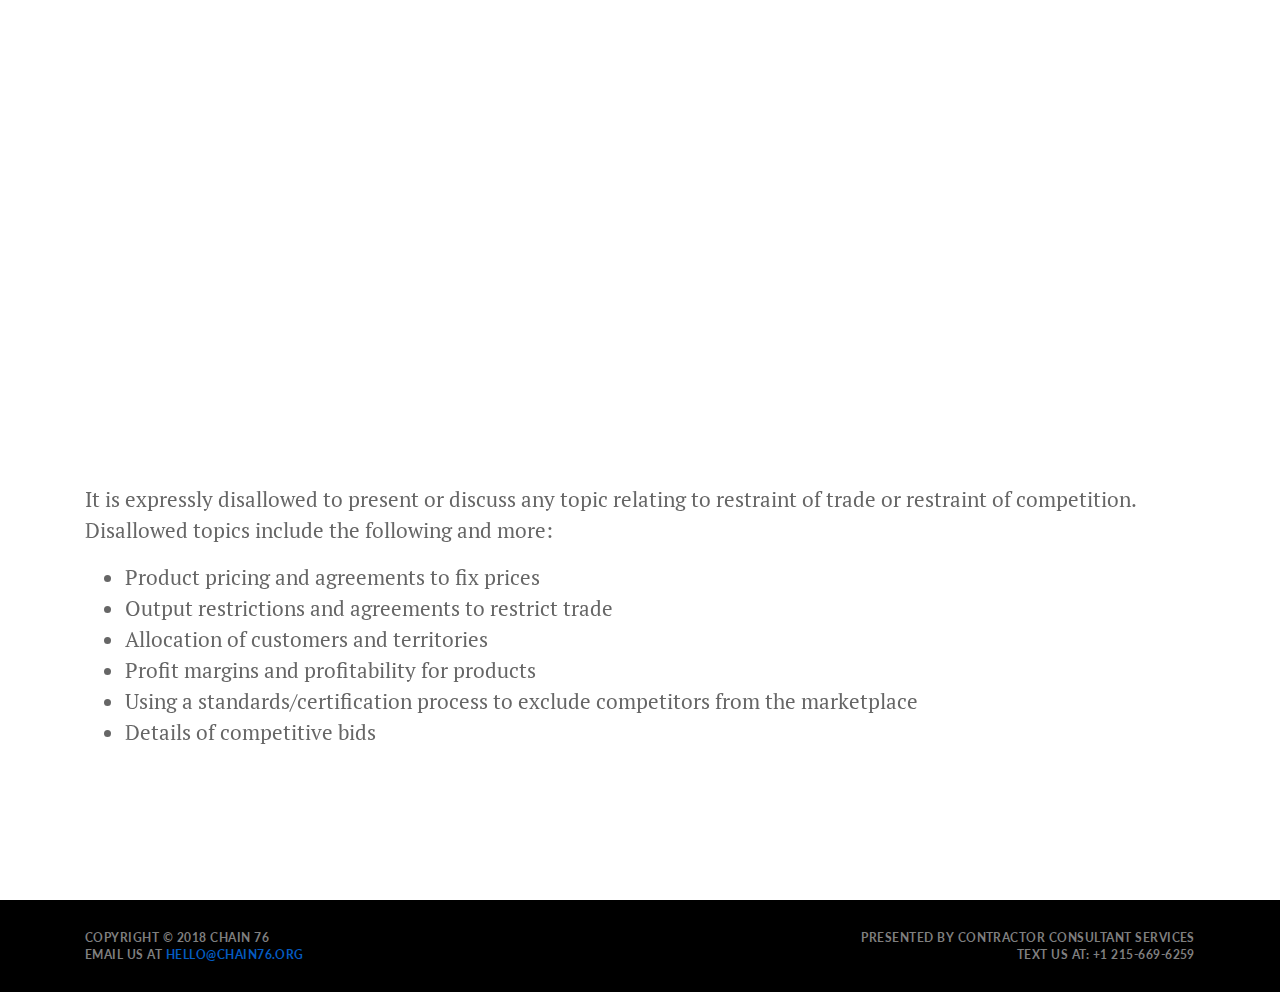
<file: anti-collusion-policy.html>
<!DOCTYPE html>
<html lang="en-US" dir="ltr">
  <head>
    <meta charset="utf-8">
    <meta http-equiv="X-UA-Compatible" content="IE=edge">
    <meta name="viewport" content="width=device-width, initial-scale=1">

    <!-- ===============================================-->
    <!--    Document Title-->
    <!-- ===============================================-->
    <title>Chain 76 &mdash; Pharmaceuticals, Supply Chain, Blockchain</title>

    <!-- ===============================================-->
    <!--    Favicons-->
    <!-- ===============================================-->
    <link rel="apple-touch-icon" sizes="180x180" href="assets/img/favicons/apple-touch-icon.png">
    <link rel="icon" type="image/png" sizes="32x32" href="assets/img/favicons/favicon-32x32.png">
    <link rel="icon" type="image/png" sizes="16x16" href="assets/img/favicons/favicon-16x16.png">
    <link rel="shortcut icon" type="image/x-icon" href="assets/img/favicons/favicon.ico">
    <link rel="manifest" href="assets/img/favicons/manifest.json">
    <meta name="msapplication-TileImage" content="assets/img/favicons/mstile-150x150.png">
    <meta name="theme-color" content="#ffffff">
    <meta property="og:image" content="assets/img/share-image.png" />

    <!-- ===============================================-->
    <!--    Stylesheets-->
    <!-- ===============================================-->
    <link href="assets/lib/loaders.css/loaders.min.css" rel="stylesheet">
    <link href="https://fonts.googleapis.com/css?family=PT+Mono%7cPT+Serif:400,400i%7cLato:100,300,400,700,800,900" rel="stylesheet">
    <link href="assets/lib/remodal/remodal.css" rel="stylesheet">
    <link href="assets/lib/remodal/remodal-default-theme.css" rel="stylesheet">
    <link href="assets/css/theme.css" rel="stylesheet">

    <!-- Global site tag (gtag.js) - Google Analytics -->
    <script async src="https://www.googletagmanager.com/gtag/js?id=UA-52764-27"></script>
    <script>
      window.dataLayer = window.dataLayer || [];
      function gtag(){dataLayer.push(arguments);}
      gtag('js', new Date());
      gtag('config', 'UA-52764-27');
    </script>
  </head>

  <body class="overflow-hidden-x">
    
    <!-- ===============================================-->
    <!--    Main Content-->
    <!-- ===============================================-->
    <main class="main minh-100vh" id="top">

      <!-- ============================================-->
      <!-- Preloader ==================================-->
      <div class="preloader" id="preloader">
        <div class="loader">
          <div class="line-scale-pulse-out-rapid">
            <div></div>
            <div></div>
            <div></div>
            <div></div>
            <div></div>
          </div>
        </div>
      </div>
      <!-- ============================================-->
      <!-- End of Preloader ===========================-->

      <!-- ============================================-->
      <!-- <section> begin ============================-->
      <section class="py-0 overflow-hidden bg-white" data-zanim-timeline='{"delay":0.4}' data-zanim-trigger="scroll">

        <div class="container-fluid">
          <div class="devices-wrapper">
            <div class="ipad--l-1" data-zanim-xs='{"delay":0.5,"animation":"slide-left","duration":1.5}'>
              <img class="device parallax" data-rellax-speed="3.8" src="assets/img/showcase-chain76/2.jpg" alt="">
            </div>
            <div class="iphone-1" data-zanim-xs='{"delay":0.4,"animation":"slide-left","duration":1.5}'>
              <img class="device parallax" data-rellax-speed="4.8" src="assets/img/showcase-chain76/3.jpg" alt="">
            </div>
            <div class="iphone-2" data-zanim-xs='{"delay":0.2,"animation":"slide-left","duration":1.5}'>
              <img class="device parallax" data-rellax-speed="4" src="assets/img/showcase-chain76/5.jpg" alt="">
            </div>
            <div class="macbook-2" data-zanim-xs='{"delay":0.4,"animation":"slide-left","duration":1.5}'>
              <img class="device parallax" data-rellax-speed="5" src="assets/img/showcase-chain76/6.jpg" alt="">
            </div>
            <div class="ipad--l-3" data-zanim-xs='{"delay":0.5,"animation":"slide-left","duration":1.5}'>
              <img class="device parallax" data-rellax-speed="3.7" src="assets/img/showcase-chain76/7.jpg" alt="">
            </div>
            <div class="ipad--p-1" data-zanim-xs='{"delay":0.5,"animation":"slide-left","duration":1.5}'>
              <img class="device parallax" data-rellax-speed="4.8" src="assets/img/showcase-chain76/8.jpg" alt="">
            </div>
            <div class="iphone-3" data-zanim-xs='{"delay":0.3,"animation":"slide-left","duration":1.5}'>
              <img class="device parallax" data-rellax-speed="3" src="assets/img/showcase-chain76/9.jpg" alt="">
            </div>
            <div class="iphone-4" data-zanim-xs='{"delay":0.2,"animation":"slide-left","duration":1.5}'>
              <img class="device parallax" data-rellax-speed="3" src="assets/img/showcase-chain76/10.jpg" alt="">
            </div>
          </div>
          <div class="row py-8 minh-100vh align-items-center">
            <div class="col-md-auto px-md-4 pl-md-8">
              <h1 class="display-4 fs-2 fs-sm-4 fs-md-5"><span class="overflow-hidden d-inline-block"><span class="d-inline-block" data-zanim-xs='{"delay":1}'>Chain 76 <span class="text-serif font-italic font-weight-normal">Philly</span></span>
                </span>
              </h1>
              <div class="overflow-hidden">
                <p class="text-sans-serif lead" data-zanim-xs='{"delay":1.2}'>
                  Pharmaceuticals, supply chain, and blockchain
                </p>
              </div>
              <div class="overflow-hidden">
                <p class="mt-3 mt-sm-4 text-sans-serif lead" data-zanim-xs='{"delay":1.2}'>
                  <strong>Anti-Collusion Policy</strong>
              </div>
            </div>
            <div class="container">
                <p class="lead" data-zanim-xs='{"delay":0.4}'>
                  Chain 76 is a forum to discuss use cases and standard approaches for solving problems in the pharmaceutical industry, specifically involving blockchain technology. Because companies that are present may be producing products that are competitive, we have set certain rules to minimize risk.
                </p>
                <p class="lead">
                  It is expressly disallowed to present or discuss any topic relating to restraint of trade or restraint of competition. Disallowed topics include the following and more:
                </p>
                <ul class="lead">
                  <li>Product pricing and agreements to fix prices</li>
                  <li>Output restrictions and agreements to restrict trade</li>
                  <li>Allocation of customers and territories</li>
                  <li>Profit margins and profitability for products</li>
                  <li>Using a standards/certification process to exclude competitors from the marketplace</li>
                  <li>Details of competitive bids</li>
                </ul>
            </div>

          </div>
        </div>
        <!-- end of .container-->

      </section>
      <!-- <section> close ============================-->
      <!-- ============================================-->


    </main>
    <!-- ===============================================-->
    <!--    End of Main Content-->
    <!-- ===============================================-->




    <!--===============================================-->
    <!--    Footer-->
    <!--===============================================-->
    <footer class="footer bg-black text-600 py-4 text-sans-serif text-center overflow-hidden" data-zanim-timeline="{}" data-zanim-trigger="scroll">
      <div class="container">
        <div class="row align-items-center">
          <div class="col-lg-4 order-lg-2">
            <a class="indicator indicator-up" href="#top"><span class="indicator-arrow indicator-arrow-one" data-zanim-xs='{"from":{"opacity":0,"y":15},"to":{"opacity":1,"y":-5,"scale":1},"ease":"Back.easeOut","duration":0.4,"delay":0.9}'></span><span class="indicator-arrow indicator-arrow-two" data-zanim-xs='{"from":{"opacity":0,"y":15},"to":{"opacity":1,"y":-5,"scale":1},"ease":"Back.easeOut","duration":0.4,"delay":1.05}'></span></a>
          </div>
          <div class="col-lg-4 text-lg-left mt-4 mt-lg-0">
            <p class="fs--1 text-uppercase ls font-weight-bold mb-0">
              Copyright &copy; 2018 Chain 76
              <br>Email us at <a href="mailto:hello@chain76.org">hello@chain76.org</a>
            </p>
          </div>
          <div class="col-lg-4 text-lg-right order-lg-2 mt-2 mt-lg-0">
            <p class="fs--1 text-uppercase ls font-weight-bold mb-0">Presented by Contractor Consultant Services</a>
            <br>Text us at: +1 215-669-6259
            </p>
          </div>
        </div>
      </div>
    </footer>

    <!-- ===============================================-->
    <!--    JavaScripts-->
    <!-- ===============================================-->
    <script src="https://code.jquery.com/jquery-3.3.1.min.js" integrity="sha256-FgpCb/KJQlLNfOu91ta32o/NMZxltwRo8QtmkMRdAu8=" crossorigin="anonymous"></script>
    <script src="https://cdnjs.cloudflare.com/ajax/libs/popper.js/1.14.3/umd/popper.min.js" integrity="sha384-ZMP7rVo3mIykV+2+9J3UJ46jBk0WLaUAdn689aCwoqbBJiSnjAK/l8WvCWPIPm49" crossorigin="anonymous"></script>
    <script src="https://stackpath.bootstrapcdn.com/bootstrap/4.1.3/js/bootstrap.min.js" integrity="sha384-ChfqqxuZUCnJSK3+MXmPNIyE6ZbWh2IMqE241rYiqJxyMiZ6OW/JmZQ5stwEULTy" crossorigin="anonymous"></script>

    <script src="assets/js/plugins.js"></script>
    <script src="assets/js/stickyfill.min.js"></script>
    <script src="assets/js/rellax.min.js"></script>
    <!--
    UNUSED SCRIPTS
    <script src="assets/lib/loaders.css/loaders.css.js"></script>
    <script src="assets/lib/remodal/remodal.js"></script>
    <script src="assets/lib/isotope-layout/isotope.pkgd.min.js"></script>
    <script src="assets/lib/isotope-packery/packery-mode.pkgd.min.js"></script>
    -->
    <script src="assets/js/theme.js"></script>
    <script>
    $(".more").click(function(){
      $(this).siblings(".complete").removeClass("d-none");
      $(this).hide();
    });
    </script>
  </body>
</html>
</file>
<file: assets/lib/remodal/remodal.css>
/*
 *  Remodal - v1.1.1
 *  Responsive, lightweight, fast, synchronized with CSS animations, fully customizable modal window plugin with declarative configuration and hash tracking.
 *  http://vodkabears.github.io/remodal/
 *
 *  Made by Ilya Makarov
 *  Under MIT License
 */

/* ==========================================================================
   Remodal's necessary styles
   ========================================================================== */

/* Hide scroll bar */

html.remodal-is-locked {
  overflow: hidden;

  -ms-touch-action: none;
  touch-action: none;
}

/* Anti FOUC */

.remodal,
[data-remodal-id] {
  display: none;
}

/* Necessary styles of the overlay */

.remodal-overlay {
  position: fixed;
  z-index: 9999;
  top: -5000px;
  right: -5000px;
  bottom: -5000px;
  left: -5000px;

  display: none;
}

/* Necessary styles of the wrapper */

.remodal-wrapper {
  position: fixed;
  z-index: 10000;
  top: 0;
  right: 0;
  bottom: 0;
  left: 0;

  display: none;
  overflow: auto;

  text-align: center;

  -webkit-overflow-scrolling: touch;
}

.remodal-wrapper:after {
  display: inline-block;

  height: 100%;
  margin-left: -0.05em;

  content: "";
}

/* Fix iPad, iPhone glitches */

.remodal-overlay,
.remodal-wrapper {
  -webkit-backface-visibility: hidden;
  backface-visibility: hidden;
}

/* Necessary styles of the modal dialog */

.remodal {
  position: relative;

  outline: none;

  -webkit-text-size-adjust: 100%;
  -ms-text-size-adjust: 100%;
  text-size-adjust: 100%;
}

.remodal-is-initialized {
  /* Disable Anti-FOUC */
  display: inline-block;
}
</file>
<file: assets/lib/remodal/remodal-default-theme.css>
/*
 *  Remodal - v1.1.1
 *  Responsive, lightweight, fast, synchronized with CSS animations, fully customizable modal window plugin with declarative configuration and hash tracking.
 *  http://vodkabears.github.io/remodal/
 *
 *  Made by Ilya Makarov
 *  Under MIT License
 */

/* ==========================================================================
   Remodal's default mobile first theme
   ========================================================================== */

/* Default theme styles for the background */

.remodal-bg.remodal-is-opening,
.remodal-bg.remodal-is-opened {
  -webkit-filter: blur(3px);
  filter: blur(3px);
}

/* Default theme styles of the overlay */

.remodal-overlay {
  background: rgba(43, 46, 56, 0.9);
}

.remodal-overlay.remodal-is-opening,
.remodal-overlay.remodal-is-closing {
  -webkit-animation-duration: 0.3s;
  animation-duration: 0.3s;
  -webkit-animation-fill-mode: forwards;
  animation-fill-mode: forwards;
}

.remodal-overlay.remodal-is-opening {
  -webkit-animation-name: remodal-overlay-opening-keyframes;
  animation-name: remodal-overlay-opening-keyframes;
}

.remodal-overlay.remodal-is-closing {
  -webkit-animation-name: remodal-overlay-closing-keyframes;
  animation-name: remodal-overlay-closing-keyframes;
}

/* Default theme styles of the wrapper */

.remodal-wrapper {
  padding: 10px 10px 0;
}

/* Default theme styles of the modal dialog */

.remodal {
  box-sizing: border-box;
  width: 100%;
  margin-bottom: 10px;
  padding: 35px;

  -webkit-transform: translate3d(0, 0, 0);
  transform: translate3d(0, 0, 0);

  color: #2b2e38;
  background: #fff;
}

.remodal.remodal-is-opening,
.remodal.remodal-is-closing {
  -webkit-animation-duration: 0.3s;
  animation-duration: 0.3s;
  -webkit-animation-fill-mode: forwards;
  animation-fill-mode: forwards;
}

.remodal.remodal-is-opening {
  -webkit-animation-name: remodal-opening-keyframes;
  animation-name: remodal-opening-keyframes;
}

.remodal.remodal-is-closing {
  -webkit-animation-name: remodal-closing-keyframes;
  animation-name: remodal-closing-keyframes;
}

/* Vertical align of the modal dialog */

.remodal,
.remodal-wrapper:after {
  vertical-align: middle;
}

/* Close button */

.remodal-close {
  position: absolute;
  top: 0;
  left: 0;

  display: block;
  overflow: visible;

  width: 35px;
  height: 35px;
  margin: 0;
  padding: 0;

  cursor: pointer;
  -webkit-transition: color 0.2s;
  transition: color 0.2s;
  text-decoration: none;

  color: #95979c;
  border: 0;
  outline: 0;
  background: transparent;
}

.remodal-close:hover,
.remodal-close:focus {
  color: #2b2e38;
}

.remodal-close:before {
  font-family: Arial, "Helvetica CY", "Nimbus Sans L", sans-serif !important;
  font-size: 25px;
  line-height: 35px;

  position: absolute;
  top: 0;
  left: 0;

  display: block;

  width: 35px;

  content: "\00d7";
  text-align: center;
}

/* Dialog buttons */

.remodal-confirm,
.remodal-cancel {
  font: inherit;

  display: inline-block;
  overflow: visible;

  min-width: 110px;
  margin: 0;
  padding: 12px 0;

  cursor: pointer;
  -webkit-transition: background 0.2s;
  transition: background 0.2s;
  text-align: center;
  vertical-align: middle;
  text-decoration: none;

  border: 0;
  outline: 0;
}

.remodal-confirm {
  color: #fff;
  background: #81c784;
}

.remodal-confirm:hover,
.remodal-confirm:focus {
  background: #66bb6a;
}

.remodal-cancel {
  color: #fff;
  background: #e57373;
}

.remodal-cancel:hover,
.remodal-cancel:focus {
  background: #ef5350;
}

/* Remove inner padding and border in Firefox 4+ for the button tag. */

.remodal-confirm::-moz-focus-inner,
.remodal-cancel::-moz-focus-inner,
.remodal-close::-moz-focus-inner {
  padding: 0;

  border: 0;
}

/* Keyframes
   ========================================================================== */

@-webkit-keyframes remodal-opening-keyframes {
  from {
    -webkit-transform: scale(1.05);
    transform: scale(1.05);

    opacity: 0;
  }
  to {
    -webkit-transform: none;
    transform: none;

    opacity: 1;

    -webkit-filter: blur(0);
    filter: blur(0);
  }
}

@keyframes remodal-opening-keyframes {
  from {
    -webkit-transform: scale(1.05);
    transform: scale(1.05);

    opacity: 0;
  }
  to {
    -webkit-transform: none;
    transform: none;

    opacity: 1;

    -webkit-filter: blur(0);
    filter: blur(0);
  }
}

@-webkit-keyframes remodal-closing-keyframes {
  from {
    -webkit-transform: scale(1);
    transform: scale(1);

    opacity: 1;
  }
  to {
    -webkit-transform: scale(0.95);
    transform: scale(0.95);

    opacity: 0;

    -webkit-filter: blur(0);
    filter: blur(0);
  }
}

@keyframes remodal-closing-keyframes {
  from {
    -webkit-transform: scale(1);
    transform: scale(1);

    opacity: 1;
  }
  to {
    -webkit-transform: scale(0.95);
    transform: scale(0.95);

    opacity: 0;

    -webkit-filter: blur(0);
    filter: blur(0);
  }
}

@-webkit-keyframes remodal-overlay-opening-keyframes {
  from {
    opacity: 0;
  }
  to {
    opacity: 1;
  }
}

@keyframes remodal-overlay-opening-keyframes {
  from {
    opacity: 0;
  }
  to {
    opacity: 1;
  }
}

@-webkit-keyframes remodal-overlay-closing-keyframes {
  from {
    opacity: 1;
  }
  to {
    opacity: 0;
  }
}

@keyframes remodal-overlay-closing-keyframes {
  from {
    opacity: 1;
  }
  to {
    opacity: 0;
  }
}

/* Media queries
   ========================================================================== */

@media only screen and (min-width: 641px) {
  .remodal {
    max-width: 700px;
  }
}

/* IE8
   ========================================================================== */

.lt-ie9 .remodal-overlay {
  background: #2b2e38;
}

.lt-ie9 .remodal {
  width: 700px;
}
</file>
<file: assets/lib/loaders.css/loaders.min.css>
.ball-pulse-sync>div,.ball-pulse>div{width:15px;height:15px;margin:2px;display:inline-block}.ball-pulse-sync>div,.ball-pulse>div,.ball-scale>div{background-color:#fff;border-radius:100%}@-webkit-keyframes scale{0%,80%{-webkit-transform:scale(1);transform:scale(1);opacity:1}45%{-webkit-transform:scale(.1);transform:scale(.1);opacity:.7}}@keyframes scale{0%,80%{-webkit-transform:scale(1);transform:scale(1);opacity:1}45%{-webkit-transform:scale(.1);transform:scale(.1);opacity:.7}}.ball-pulse>div:nth-child(0){-webkit-animation:scale .75s -.36s infinite cubic-bezier(.2,.68,.18,1.08);animation:scale .75s -.36s infinite cubic-bezier(.2,.68,.18,1.08)}.ball-pulse>div:nth-child(1){-webkit-animation:scale .75s -.24s infinite cubic-bezier(.2,.68,.18,1.08);animation:scale .75s -.24s infinite cubic-bezier(.2,.68,.18,1.08)}.ball-pulse>div:nth-child(2){-webkit-animation:scale .75s -.12s infinite cubic-bezier(.2,.68,.18,1.08);animation:scale .75s -.12s infinite cubic-bezier(.2,.68,.18,1.08)}.ball-pulse>div:nth-child(3){-webkit-animation:scale .75s 0s infinite cubic-bezier(.2,.68,.18,1.08);animation:scale .75s 0s infinite cubic-bezier(.2,.68,.18,1.08)}.ball-pulse>div{-webkit-animation-fill-mode:both;animation-fill-mode:both}@-webkit-keyframes ball-pulse-sync{33%{-webkit-transform:translateY(10px);transform:translateY(10px)}66%{-webkit-transform:translateY(-10px);transform:translateY(-10px)}100%{-webkit-transform:translateY(0);transform:translateY(0)}}@keyframes ball-pulse-sync{33%{-webkit-transform:translateY(10px);transform:translateY(10px)}66%{-webkit-transform:translateY(-10px);transform:translateY(-10px)}100%{-webkit-transform:translateY(0);transform:translateY(0)}}.ball-pulse-sync>div:nth-child(0){-webkit-animation:ball-pulse-sync .6s -.21s infinite ease-in-out;animation:ball-pulse-sync .6s -.21s infinite ease-in-out}.ball-pulse-sync>div:nth-child(1){-webkit-animation:ball-pulse-sync .6s -.14s infinite ease-in-out;animation:ball-pulse-sync .6s -.14s infinite ease-in-out}.ball-pulse-sync>div:nth-child(2){-webkit-animation:ball-pulse-sync .6s -.07s infinite ease-in-out;animation:ball-pulse-sync .6s -.07s infinite ease-in-out}.ball-pulse-sync>div:nth-child(3){-webkit-animation:ball-pulse-sync .6s 0s infinite ease-in-out;animation:ball-pulse-sync .6s 0s infinite ease-in-out}.ball-pulse-sync>div{-webkit-animation-fill-mode:both;animation-fill-mode:both}@-webkit-keyframes ball-scale{0%{-webkit-transform:scale(0);transform:scale(0)}100%{-webkit-transform:scale(1);transform:scale(1);opacity:0}}@keyframes ball-scale{0%{-webkit-transform:scale(0);transform:scale(0)}100%{-webkit-transform:scale(1);transform:scale(1);opacity:0}}.ball-scale>div{height:60px;width:60px;animation:ball-scale 1s 0s ease-in-out infinite}.ball-scale-random>div,.ball-scale>div{display:inline-block;margin:2px;-webkit-animation:ball-scale 1s 0s ease-in-out infinite}.ball-scale-random{width:37px;height:40px}.ball-scale-random>div{background-color:#fff;border-radius:100%;position:absolute;height:30px;width:30px;animation:ball-scale 1s 0s ease-in-out infinite}.ball-rotate>div,.ball-rotate>div:after,.ball-rotate>div:before{background-color:#fff;width:15px;height:15px;border-radius:100%}.ball-rotate,.ball-rotate>div{position:relative}.ball-scale-random>div:nth-child(1){margin-left:-7px;-webkit-animation:ball-scale 1s .2s ease-in-out infinite;animation:ball-scale 1s .2s ease-in-out infinite}.ball-scale-random>div:nth-child(3){margin-left:-2px;margin-top:9px;-webkit-animation:ball-scale 1s .5s ease-in-out infinite;animation:ball-scale 1s .5s ease-in-out infinite}@-webkit-keyframes rotate{0%{-webkit-transform:rotate(0);transform:rotate(0)}50%{-webkit-transform:rotate(180deg);transform:rotate(180deg)}100%{-webkit-transform:rotate(360deg);transform:rotate(360deg)}}.ball-rotate>div{margin:2px;-webkit-animation-fill-mode:both;animation-fill-mode:both}.ball-rotate>div:first-child{-webkit-animation:rotate 1s 0s cubic-bezier(.7,-.13,.22,.86) infinite;animation:rotate 1s 0s cubic-bezier(.7,-.13,.22,.86) infinite}.ball-rotate>div:after,.ball-rotate>div:before{margin:2px;content:"";position:absolute;opacity:.8}.ball-rotate>div:before{top:0;left:-28px}.ball-rotate>div:after{top:0;left:25px}.ball-clip-rotate>div{border-radius:100%;margin:2px;border:2px solid #fff;border-bottom-color:transparent;height:25px;width:25px;background:0 0!important;display:inline-block;-webkit-animation:rotate .75s 0s linear infinite;animation:rotate .75s 0s linear infinite}@keyframes rotate{0%{-webkit-transform:rotate(0);transform:rotate(0)}50%{-webkit-transform:rotate(180deg);transform:rotate(180deg)}100%{-webkit-transform:rotate(360deg);transform:rotate(360deg)}}@keyframes scale{30%{-webkit-transform:scale(.3);transform:scale(.3)}100%{-webkit-transform:scale(1);transform:scale(1)}}.ball-clip-rotate-pulse{position:relative;-webkit-transform:translateY(-15px);-ms-transform:translateY(-15px);transform:translateY(-15px)}.ball-clip-rotate-pulse>div{-webkit-animation-fill-mode:both;animation-fill-mode:both;position:absolute;top:0;left:0;border-radius:100%}.ball-clip-rotate-pulse>div:first-child{background:#fff;height:16px;width:16px;top:7px;left:-7px;-webkit-animation:scale 1s 0s cubic-bezier(.09,.57,.49,.9) infinite;animation:scale 1s 0s cubic-bezier(.09,.57,.49,.9) infinite}.ball-clip-rotate-pulse>div:last-child{position:absolute;width:30px;height:30px;left:-16px;top:-2px;background:0 0;border:2px solid;border-color:#fff transparent;-webkit-animation:rotate 1s 0s cubic-bezier(.09,.57,.49,.9) infinite;animation:rotate 1s 0s cubic-bezier(.09,.57,.49,.9) infinite;-webkit-animation-duration:1s;animation-duration:1s}@keyframes rotate{0%{-webkit-transform:rotate(0) scale(1);transform:rotate(0) scale(1)}50%{-webkit-transform:rotate(180deg) scale(.6);transform:rotate(180deg) scale(.6)}100%{-webkit-transform:rotate(360deg) scale(1);transform:rotate(360deg) scale(1)}}.ball-clip-rotate-multiple{position:relative}.ball-clip-rotate-multiple>div{position:absolute;left:-20px;top:-20px;border:2px solid #fff;border-bottom-color:transparent;border-top-color:transparent;border-radius:100%;height:35px;width:35px;-webkit-animation:rotate 1s 0s ease-in-out infinite;animation:rotate 1s 0s ease-in-out infinite}.ball-clip-rotate-multiple>div:last-child{display:inline-block;top:-10px;left:-10px;width:15px;height:15px;-webkit-animation-duration:.5s;animation-duration:.5s;border-color:#fff transparent;-webkit-animation-direction:reverse;animation-direction:reverse}@-webkit-keyframes ball-scale-ripple{0%{-webkit-transform:scale(.1);transform:scale(.1);opacity:1}70%{-webkit-transform:scale(1);transform:scale(1);opacity:.7}100%{opacity:0}}@keyframes ball-scale-ripple{0%{-webkit-transform:scale(.1);transform:scale(.1);opacity:1}70%{-webkit-transform:scale(1);transform:scale(1);opacity:.7}100%{opacity:0}}.ball-scale-ripple>div{height:50px;width:50px;border-radius:100%;border:2px solid #fff;-webkit-animation:ball-scale-ripple 1s 0s infinite cubic-bezier(.21,.53,.56,.8);animation:ball-scale-ripple 1s 0s infinite cubic-bezier(.21,.53,.56,.8)}@-webkit-keyframes ball-scale-ripple-multiple{0%{-webkit-transform:scale(.1);transform:scale(.1);opacity:1}70%{-webkit-transform:scale(1);transform:scale(1);opacity:.7}100%{opacity:0}}@keyframes ball-scale-ripple-multiple{0%{-webkit-transform:scale(.1);transform:scale(.1);opacity:1}70%{-webkit-transform:scale(1);transform:scale(1);opacity:.7}100%{opacity:0}}.ball-scale-ripple-multiple{position:relative;-webkit-transform:translateY(-25px);-ms-transform:translateY(-25px);transform:translateY(-25px)}.ball-scale-ripple-multiple>div:nth-child(0){-webkit-animation-delay:-.8s;animation-delay:-.8s}.ball-scale-ripple-multiple>div:nth-child(1){-webkit-animation-delay:-.6s;animation-delay:-.6s}.ball-scale-ripple-multiple>div:nth-child(2){-webkit-animation-delay:-.4s;animation-delay:-.4s}.ball-scale-ripple-multiple>div:nth-child(3){-webkit-animation-delay:-.2s;animation-delay:-.2s}.ball-scale-ripple-multiple>div{position:absolute;top:-2px;left:-26px;width:50px;height:50px;border-radius:100%;border:2px solid #fff;-webkit-animation:ball-scale-ripple-multiple 1.25s 0s infinite cubic-bezier(.21,.53,.56,.8);animation:ball-scale-ripple-multiple 1.25s 0s infinite cubic-bezier(.21,.53,.56,.8)}@-webkit-keyframes ball-beat{50%{opacity:.2;-webkit-transform:scale(.75);transform:scale(.75)}100%{opacity:1;-webkit-transform:scale(1);transform:scale(1)}}@keyframes ball-beat{50%{opacity:.2;-webkit-transform:scale(.75);transform:scale(.75)}100%{opacity:1;-webkit-transform:scale(1);transform:scale(1)}}.ball-beat>div{background-color:#fff;width:15px;height:15px;border-radius:100%;margin:2px;display:inline-block;-webkit-animation:ball-beat .7s 0s infinite linear;animation:ball-beat .7s 0s infinite linear}.ball-beat>div:nth-child(2n-1){-webkit-animation-delay:-.35s!important;animation-delay:-.35s!important}@-webkit-keyframes ball-scale-multiple{0%{-webkit-transform:scale(0);transform:scale(0);opacity:0}5%{opacity:1}100%{-webkit-transform:scale(1);transform:scale(1);opacity:0}}@keyframes ball-scale-multiple{0%{-webkit-transform:scale(0);transform:scale(0);opacity:0}5%{opacity:1}100%{-webkit-transform:scale(1);transform:scale(1);opacity:0}}.ball-scale-multiple{position:relative;-webkit-transform:translateY(-30px);-ms-transform:translateY(-30px);transform:translateY(-30px)}.ball-scale-multiple>div:nth-child(2){-webkit-animation-delay:-.4s;animation-delay:-.4s}.ball-scale-multiple>div:nth-child(3){-webkit-animation-delay:-.2s;animation-delay:-.2s}.ball-scale-multiple>div{background-color:#fff;border-radius:100%;position:absolute;left:-30px;top:0;opacity:0;margin:0;width:60px;height:60px;-webkit-animation:ball-scale-multiple 1s 0s linear infinite;animation:ball-scale-multiple 1s 0s linear infinite}@-webkit-keyframes ball-triangle-path-1{33%{-webkit-transform:translate(25px,-50px);transform:translate(25px,-50px)}66%{-webkit-transform:translate(50px,0);transform:translate(50px,0)}100%{-webkit-transform:translate(0,0);transform:translate(0,0)}}@keyframes ball-triangle-path-1{33%{-webkit-transform:translate(25px,-50px);transform:translate(25px,-50px)}66%{-webkit-transform:translate(50px,0);transform:translate(50px,0)}100%{-webkit-transform:translate(0,0);transform:translate(0,0)}}@-webkit-keyframes ball-triangle-path-2{33%{-webkit-transform:translate(25px,50px);transform:translate(25px,50px)}66%{-webkit-transform:translate(-25px,50px);transform:translate(-25px,50px)}100%{-webkit-transform:translate(0,0);transform:translate(0,0)}}@keyframes ball-triangle-path-2{33%{-webkit-transform:translate(25px,50px);transform:translate(25px,50px)}66%{-webkit-transform:translate(-25px,50px);transform:translate(-25px,50px)}100%{-webkit-transform:translate(0,0);transform:translate(0,0)}}@-webkit-keyframes ball-triangle-path-3{33%{-webkit-transform:translate(-50px,0);transform:translate(-50px,0)}66%{-webkit-transform:translate(-25px,-50px);transform:translate(-25px,-50px)}100%{-webkit-transform:translate(0,0);transform:translate(0,0)}}@keyframes ball-triangle-path-3{33%{-webkit-transform:translate(-50px,0);transform:translate(-50px,0)}66%{-webkit-transform:translate(-25px,-50px);transform:translate(-25px,-50px)}100%{-webkit-transform:translate(0,0);transform:translate(0,0)}}.ball-triangle-path{position:relative;-webkit-transform:translate(-29.99px,-37.51px);-ms-transform:translate(-29.99px,-37.51px);transform:translate(-29.99px,-37.51px)}.ball-triangle-path>div:nth-child(1){-webkit-animation-name:ball-triangle-path-1;animation-name:ball-triangle-path-1;-webkit-animation-delay:0;animation-delay:0;-webkit-animation-duration:2s;animation-duration:2s;-webkit-animation-timing-function:ease-in-out;animation-timing-function:ease-in-out;-webkit-animation-iteration-count:infinite;animation-iteration-count:infinite}.ball-triangle-path>div:nth-child(2){-webkit-animation-name:ball-triangle-path-2;animation-name:ball-triangle-path-2;-webkit-animation-delay:0;animation-delay:0;animation-duration:2s;animation-timing-function:ease-in-out;-webkit-animation-iteration-count:infinite;animation-iteration-count:infinite}.ball-triangle-path>div:nth-child(2),.ball-triangle-path>div:nth-child(3){-webkit-animation-duration:2s;-webkit-animation-timing-function:ease-in-out}.ball-triangle-path>div:nth-child(3){-webkit-animation-name:ball-triangle-path-3;animation-name:ball-triangle-path-3;-webkit-animation-delay:0;animation-delay:0;animation-duration:2s;animation-timing-function:ease-in-out;-webkit-animation-iteration-count:infinite;animation-iteration-count:infinite}.ball-triangle-path>div{-webkit-animation-fill-mode:both;animation-fill-mode:both;position:absolute;width:10px;height:10px;border-radius:100%;border:1px solid #fff}.ball-grid-beat>div,.ball-pulse-rise>div{background-color:#fff;height:15px;border-radius:100%;margin:2px}.ball-triangle-path>div:nth-of-type(1){top:50px}.ball-triangle-path>div:nth-of-type(2){left:25px}.ball-triangle-path>div:nth-of-type(3){top:50px;left:50px}@-webkit-keyframes ball-pulse-rise-even{0%{-webkit-transform:scale(1.1);transform:scale(1.1)}25%{-webkit-transform:translateY(-30px);transform:translateY(-30px)}50%{-webkit-transform:scale(.4);transform:scale(.4)}75%{-webkit-transform:translateY(30px);transform:translateY(30px)}100%{-webkit-transform:translateY(0);transform:translateY(0);-webkit-transform:scale(1);transform:scale(1)}}@keyframes ball-pulse-rise-even{0%{-webkit-transform:scale(1.1);transform:scale(1.1)}25%{-webkit-transform:translateY(-30px);transform:translateY(-30px)}50%{-webkit-transform:scale(.4);transform:scale(.4)}75%{-webkit-transform:translateY(30px);transform:translateY(30px)}100%{-webkit-transform:translateY(0);transform:translateY(0);-webkit-transform:scale(1);transform:scale(1)}}@-webkit-keyframes ball-pulse-rise-odd{0%{-webkit-transform:scale(.4);transform:scale(.4)}25%{-webkit-transform:translateY(30px);transform:translateY(30px)}50%{-webkit-transform:scale(1.1);transform:scale(1.1)}75%{-webkit-transform:translateY(-30px);transform:translateY(-30px)}100%{-webkit-transform:translateY(0);transform:translateY(0);-webkit-transform:scale(.75);transform:scale(.75)}}@keyframes ball-pulse-rise-odd{0%{-webkit-transform:scale(.4);transform:scale(.4)}25%{-webkit-transform:translateY(30px);transform:translateY(30px)}50%{-webkit-transform:scale(1.1);transform:scale(1.1)}75%{-webkit-transform:translateY(-30px);transform:translateY(-30px)}100%{-webkit-transform:translateY(0);transform:translateY(0);-webkit-transform:scale(.75);transform:scale(.75)}}.ball-pulse-rise>div{width:15px;-webkit-animation-fill-mode:both;animation-fill-mode:both;display:inline-block;-webkit-animation-duration:1s;animation-duration:1s;-webkit-animation-timing-function:cubic-bezier(.15,.46,.9,.6);animation-timing-function:cubic-bezier(.15,.46,.9,.6);-webkit-animation-iteration-count:infinite;animation-iteration-count:infinite;-webkit-animation-delay:0;animation-delay:0}.ball-pulse-rise>div:nth-child(2n){-webkit-animation-name:ball-pulse-rise-even;animation-name:ball-pulse-rise-even}.ball-pulse-rise>div:nth-child(2n-1){-webkit-animation-name:ball-pulse-rise-odd;animation-name:ball-pulse-rise-odd}@-webkit-keyframes ball-grid-beat{50%{opacity:.7}100%{opacity:1}}@keyframes ball-grid-beat{50%{opacity:.7}100%{opacity:1}}.ball-grid-beat{width:57px}.ball-grid-beat>div:nth-child(1){-webkit-animation-delay:.44s;animation-delay:.44s;-webkit-animation-duration:1.27s;animation-duration:1.27s}.ball-grid-beat>div:nth-child(2){-webkit-animation-delay:.2s;animation-delay:.2s;-webkit-animation-duration:1.52s;animation-duration:1.52s}.ball-grid-beat>div:nth-child(3){-webkit-animation-delay:.14s;animation-delay:.14s;-webkit-animation-duration:.61s;animation-duration:.61s}.ball-grid-beat>div:nth-child(4){-webkit-animation-delay:.15s;animation-delay:.15s;-webkit-animation-duration:.82s;animation-duration:.82s}.ball-grid-beat>div:nth-child(5){-webkit-animation-delay:-.01s;animation-delay:-.01s;-webkit-animation-duration:1.24s;animation-duration:1.24s}.ball-grid-beat>div:nth-child(6){-webkit-animation-delay:-.07s;animation-delay:-.07s;-webkit-animation-duration:1.35s;animation-duration:1.35s}.ball-grid-beat>div:nth-child(7){-webkit-animation-delay:.29s;animation-delay:.29s;-webkit-animation-duration:1.44s;animation-duration:1.44s}.ball-grid-beat>div:nth-child(8){-webkit-animation-delay:.63s;animation-delay:.63s;-webkit-animation-duration:1.19s;animation-duration:1.19s}.ball-grid-beat>div:nth-child(9){-webkit-animation-delay:-.18s;animation-delay:-.18s;-webkit-animation-duration:1.48s;animation-duration:1.48s}.ball-grid-beat>div{width:15px;-webkit-animation-fill-mode:both;animation-fill-mode:both;-webkit-animation-name:ball-grid-beat;animation-name:ball-grid-beat;animation-iteration-count:infinite;-webkit-animation-delay:0;animation-delay:0}.ball-grid-beat>div,.ball-grid-pulse>div{display:inline-block;float:left;-webkit-animation-iteration-count:infinite}@-webkit-keyframes ball-grid-pulse{0%{-webkit-transform:scale(1);transform:scale(1)}50%{-webkit-transform:scale(.5);transform:scale(.5);opacity:.7}100%{-webkit-transform:scale(1);transform:scale(1);opacity:1}}@keyframes ball-grid-pulse{0%{-webkit-transform:scale(1);transform:scale(1)}50%{-webkit-transform:scale(.5);transform:scale(.5);opacity:.7}100%{-webkit-transform:scale(1);transform:scale(1);opacity:1}}.ball-grid-pulse{width:57px}.ball-grid-pulse>div,.ball-spin-fade-loader>div{background-color:#fff;width:15px;height:15px;border-radius:100%;margin:2px}.ball-grid-pulse>div:nth-child(1){-webkit-animation-delay:.58s;animation-delay:.58s;-webkit-animation-duration:.9s;animation-duration:.9s}.ball-grid-pulse>div:nth-child(2){-webkit-animation-delay:.01s;animation-delay:.01s;-webkit-animation-duration:.94s;animation-duration:.94s}.ball-grid-pulse>div:nth-child(3){-webkit-animation-delay:.25s;animation-delay:.25s;-webkit-animation-duration:1.43s;animation-duration:1.43s}.ball-grid-pulse>div:nth-child(4){-webkit-animation-delay:-.03s;animation-delay:-.03s;-webkit-animation-duration:.74s;animation-duration:.74s}.ball-grid-pulse>div:nth-child(5){-webkit-animation-delay:.21s;animation-delay:.21s;-webkit-animation-duration:.68s;animation-duration:.68s}.ball-grid-pulse>div:nth-child(6){-webkit-animation-delay:.25s;animation-delay:.25s;-webkit-animation-duration:1.17s;animation-duration:1.17s}.ball-grid-pulse>div:nth-child(7){-webkit-animation-delay:.46s;animation-delay:.46s;-webkit-animation-duration:1.41s;animation-duration:1.41s}.ball-grid-pulse>div:nth-child(8){-webkit-animation-delay:.02s;animation-delay:.02s;-webkit-animation-duration:1.56s;animation-duration:1.56s}.ball-grid-pulse>div:nth-child(9){-webkit-animation-delay:.13s;animation-delay:.13s;-webkit-animation-duration:.78s;animation-duration:.78s}.ball-grid-pulse>div{-webkit-animation-fill-mode:both;animation-fill-mode:both;-webkit-animation-name:ball-grid-pulse;animation-name:ball-grid-pulse;animation-iteration-count:infinite;-webkit-animation-delay:0;animation-delay:0}@-webkit-keyframes ball-spin-fade-loader{50%{opacity:.3;-webkit-transform:scale(.4);transform:scale(.4)}100%{opacity:1;-webkit-transform:scale(1);transform:scale(1)}}@keyframes ball-spin-fade-loader{50%{opacity:.3;-webkit-transform:scale(.4);transform:scale(.4)}100%{opacity:1;-webkit-transform:scale(1);transform:scale(1)}}.ball-spin-fade-loader{position:relative;top:-10px;left:-10px}.ball-spin-fade-loader>div:nth-child(1){top:25px;left:0;-webkit-animation:ball-spin-fade-loader 1s -.96s infinite linear;animation:ball-spin-fade-loader 1s -.96s infinite linear}.ball-spin-fade-loader>div:nth-child(2){top:17.05px;left:17.05px;-webkit-animation:ball-spin-fade-loader 1s -.84s infinite linear;animation:ball-spin-fade-loader 1s -.84s infinite linear}.ball-spin-fade-loader>div:nth-child(3){top:0;left:25px;-webkit-animation:ball-spin-fade-loader 1s -.72s infinite linear;animation:ball-spin-fade-loader 1s -.72s infinite linear}.ball-spin-fade-loader>div:nth-child(4){top:-17.05px;left:17.05px;-webkit-animation:ball-spin-fade-loader 1s -.6s infinite linear;animation:ball-spin-fade-loader 1s -.6s infinite linear}.ball-spin-fade-loader>div:nth-child(5){top:-25px;left:0;-webkit-animation:ball-spin-fade-loader 1s -.48s infinite linear;animation:ball-spin-fade-loader 1s -.48s infinite linear}.ball-spin-fade-loader>div:nth-child(6){top:-17.05px;left:-17.05px;-webkit-animation:ball-spin-fade-loader 1s -.36s infinite linear;animation:ball-spin-fade-loader 1s -.36s infinite linear}.ball-spin-fade-loader>div:nth-child(7){top:0;left:-25px;-webkit-animation:ball-spin-fade-loader 1s -.24s infinite linear;animation:ball-spin-fade-loader 1s -.24s infinite linear}.ball-spin-fade-loader>div:nth-child(8){top:17.05px;left:-17.05px;-webkit-animation:ball-spin-fade-loader 1s -.12s infinite linear;animation:ball-spin-fade-loader 1s -.12s infinite linear}.ball-spin-fade-loader>div{-webkit-animation-fill-mode:both;animation-fill-mode:both;position:absolute}@-webkit-keyframes ball-spin-loader{75%{opacity:.2}100%{opacity:1}}@keyframes ball-spin-loader{75%{opacity:.2}100%{opacity:1}}.ball-spin-loader{position:relative}.ball-spin-loader>span:nth-child(1){top:45px;left:0;-webkit-animation:ball-spin-loader 2s .9s infinite linear;animation:ball-spin-loader 2s .9s infinite linear}.ball-spin-loader>span:nth-child(2){top:30.68px;left:30.68px;-webkit-animation:ball-spin-loader 2s 1.8s infinite linear;animation:ball-spin-loader 2s 1.8s infinite linear}.ball-spin-loader>span:nth-child(3){top:0;left:45px;-webkit-animation:ball-spin-loader 2s 2.7s infinite linear;animation:ball-spin-loader 2s 2.7s infinite linear}.ball-spin-loader>span:nth-child(4){top:-30.68px;left:30.68px;-webkit-animation:ball-spin-loader 2s 3.6s infinite linear;animation:ball-spin-loader 2s 3.6s infinite linear}.ball-spin-loader>span:nth-child(5){top:-45px;left:0;-webkit-animation:ball-spin-loader 2s 4.5s infinite linear;animation:ball-spin-loader 2s 4.5s infinite linear}.ball-spin-loader>span:nth-child(6){top:-30.68px;left:-30.68px;-webkit-animation:ball-spin-loader 2s 5.4s infinite linear;animation:ball-spin-loader 2s 5.4s infinite linear}.ball-spin-loader>span:nth-child(7){top:0;left:-45px;-webkit-animation:ball-spin-loader 2s 6.3s infinite linear;animation:ball-spin-loader 2s 6.3s infinite linear}.ball-spin-loader>span:nth-child(8){top:30.68px;left:-30.68px;-webkit-animation:ball-spin-loader 2s 7.2s infinite linear;animation:ball-spin-loader 2s 7.2s infinite linear}.ball-spin-loader>div{-webkit-animation-fill-mode:both;animation-fill-mode:both;position:absolute;width:15px;height:15px;border-radius:100%;background:green}.ball-zig-zag-deflect>div,.ball-zig-zag>div{background-color:#fff;width:15px;height:15px;border-radius:100%;margin:2px 2px 2px 15px;top:4px;left:-7px}@-webkit-keyframes ball-zig{33%{-webkit-transform:translate(-15px,-30px);transform:translate(-15px,-30px)}66%{-webkit-transform:translate(15px,-30px);transform:translate(15px,-30px)}100%{-webkit-transform:translate(0,0);transform:translate(0,0)}}@keyframes ball-zig{33%{-webkit-transform:translate(-15px,-30px);transform:translate(-15px,-30px)}66%{-webkit-transform:translate(15px,-30px);transform:translate(15px,-30px)}100%{-webkit-transform:translate(0,0);transform:translate(0,0)}}@-webkit-keyframes ball-zag{33%{-webkit-transform:translate(15px,30px);transform:translate(15px,30px)}66%{-webkit-transform:translate(-15px,30px);transform:translate(-15px,30px)}100%{-webkit-transform:translate(0,0);transform:translate(0,0)}}@keyframes ball-zag{33%{-webkit-transform:translate(15px,30px);transform:translate(15px,30px)}66%{-webkit-transform:translate(-15px,30px);transform:translate(-15px,30px)}100%{-webkit-transform:translate(0,0);transform:translate(0,0)}}.ball-zig-zag{position:relative;-webkit-transform:translate(-15px,-15px);-ms-transform:translate(-15px,-15px);transform:translate(-15px,-15px)}.ball-zig-zag>div{-webkit-animation-fill-mode:both;animation-fill-mode:both;position:absolute}.ball-zig-zag>div:first-child{-webkit-animation:ball-zig .7s 0s infinite linear;animation:ball-zig .7s 0s infinite linear}.ball-zig-zag>div:last-child{-webkit-animation:ball-zag .7s 0s infinite linear;animation:ball-zag .7s 0s infinite linear}@-webkit-keyframes ball-zig-deflect{17%,84%{-webkit-transform:translate(-15px,-30px);transform:translate(-15px,-30px)}34%,67%{-webkit-transform:translate(15px,-30px);transform:translate(15px,-30px)}100%,50%{-webkit-transform:translate(0,0);transform:translate(0,0)}}@keyframes ball-zig-deflect{17%,84%{-webkit-transform:translate(-15px,-30px);transform:translate(-15px,-30px)}34%,67%{-webkit-transform:translate(15px,-30px);transform:translate(15px,-30px)}100%,50%{-webkit-transform:translate(0,0);transform:translate(0,0)}}@-webkit-keyframes ball-zag-deflect{17%,84%{-webkit-transform:translate(15px,30px);transform:translate(15px,30px)}34%,67%{-webkit-transform:translate(-15px,30px);transform:translate(-15px,30px)}100%,50%{-webkit-transform:translate(0,0);transform:translate(0,0)}}@keyframes ball-zag-deflect{17%,84%{-webkit-transform:translate(15px,30px);transform:translate(15px,30px)}34%,67%{-webkit-transform:translate(-15px,30px);transform:translate(-15px,30px)}100%,50%{-webkit-transform:translate(0,0);transform:translate(0,0)}}.ball-zig-zag-deflect{position:relative;-webkit-transform:translate(-15px,-15px);-ms-transform:translate(-15px,-15px);transform:translate(-15px,-15px)}.ball-zig-zag-deflect>div{-webkit-animation-fill-mode:both;animation-fill-mode:both;position:absolute}.ball-zig-zag-deflect>div:first-child{-webkit-animation:ball-zig-deflect 1.5s 0s infinite linear;animation:ball-zig-deflect 1.5s 0s infinite linear}.ball-zig-zag-deflect>div:last-child{-webkit-animation:ball-zag-deflect 1.5s 0s infinite linear;animation:ball-zag-deflect 1.5s 0s infinite linear}@-webkit-keyframes line-scale{0%,100%{-webkit-transform:scaley(1);transform:scaley(1)}50%{-webkit-transform:scaley(.4);transform:scaley(.4)}}@keyframes line-scale{0%,100%{-webkit-transform:scaley(1);transform:scaley(1)}50%{-webkit-transform:scaley(.4);transform:scaley(.4)}}.line-scale>div:nth-child(1){-webkit-animation:line-scale 1s -.4s infinite cubic-bezier(.2,.68,.18,1.08);animation:line-scale 1s -.4s infinite cubic-bezier(.2,.68,.18,1.08)}.line-scale>div:nth-child(2){-webkit-animation:line-scale 1s -.3s infinite cubic-bezier(.2,.68,.18,1.08);animation:line-scale 1s -.3s infinite cubic-bezier(.2,.68,.18,1.08)}.line-scale>div:nth-child(3){-webkit-animation:line-scale 1s -.2s infinite cubic-bezier(.2,.68,.18,1.08);animation:line-scale 1s -.2s infinite cubic-bezier(.2,.68,.18,1.08)}.line-scale>div:nth-child(4){-webkit-animation:line-scale 1s -.1s infinite cubic-bezier(.2,.68,.18,1.08);animation:line-scale 1s -.1s infinite cubic-bezier(.2,.68,.18,1.08)}.line-scale>div:nth-child(5){-webkit-animation:line-scale 1s 0s infinite cubic-bezier(.2,.68,.18,1.08);animation:line-scale 1s 0s infinite cubic-bezier(.2,.68,.18,1.08)}.line-scale>div{animation-fill-mode:both;display:inline-block}.line-scale-party>div,.line-scale>div{background-color:#fff;border-radius:2px;margin:2px;width:4px;height:35px;-webkit-animation-fill-mode:both}@-webkit-keyframes line-scale-party{0%,100%{-webkit-transform:scale(1);transform:scale(1)}50%{-webkit-transform:scale(.5);transform:scale(.5)}}@keyframes line-scale-party{0%,100%{-webkit-transform:scale(1);transform:scale(1)}50%{-webkit-transform:scale(.5);transform:scale(.5)}}.line-scale-party>div:nth-child(1){-webkit-animation-delay:-.09s;animation-delay:-.09s;-webkit-animation-duration:.83s;animation-duration:.83s}.line-scale-party>div:nth-child(2){-webkit-animation-delay:.33s;animation-delay:.33s;-webkit-animation-duration:.64s;animation-duration:.64s}.line-scale-party>div:nth-child(3){-webkit-animation-delay:.32s;animation-delay:.32s;-webkit-animation-duration:.39s;animation-duration:.39s}.line-scale-party>div:nth-child(4){-webkit-animation-delay:.47s;animation-delay:.47s;-webkit-animation-duration:.52s;animation-duration:.52s}.line-scale-party>div{animation-fill-mode:both;display:inline-block;-webkit-animation-name:line-scale-party;animation-name:line-scale-party;-webkit-animation-iteration-count:infinite;animation-iteration-count:infinite;-webkit-animation-delay:0;animation-delay:0}@-webkit-keyframes line-scale-pulse-out{0%,100%{-webkit-transform:scaley(1);transform:scaley(1)}50%{-webkit-transform:scaley(.4);transform:scaley(.4)}}@keyframes line-scale-pulse-out{0%,100%{-webkit-transform:scaley(1);transform:scaley(1)}50%{-webkit-transform:scaley(.4);transform:scaley(.4)}}.line-scale-pulse-out>div{background-color:#fff;width:4px;height:35px;border-radius:2px;margin:2px;display:inline-block;-webkit-animation:line-scale-pulse-out .9s -.6s infinite cubic-bezier(.85,.25,.37,.85);animation:line-scale-pulse-out .9s -.6s infinite cubic-bezier(.85,.25,.37,.85)}.line-scale-pulse-out>div:nth-child(2),.line-scale-pulse-out>div:nth-child(4){-webkit-animation-delay:-.4s!important;animation-delay:-.4s!important}.line-scale-pulse-out>div:nth-child(1),.line-scale-pulse-out>div:nth-child(5){-webkit-animation-delay:-.2s!important;animation-delay:-.2s!important}@-webkit-keyframes line-scale-pulse-out-rapid{0%,90%{-webkit-transform:scaley(1);transform:scaley(1)}80%{-webkit-transform:scaley(.3);transform:scaley(.3)}}@keyframes line-scale-pulse-out-rapid{0%,90%{-webkit-transform:scaley(1);transform:scaley(1)}80%{-webkit-transform:scaley(.3);transform:scaley(.3)}}.line-scale-pulse-out-rapid>div{background-color:#fff;width:4px;height:35px;border-radius:2px;margin:2px;display:inline-block;-webkit-animation:line-scale-pulse-out-rapid .9s -.5s infinite cubic-bezier(.11,.49,.38,.78);animation:line-scale-pulse-out-rapid .9s -.5s infinite cubic-bezier(.11,.49,.38,.78)}.line-scale-pulse-out-rapid>div:nth-child(2),.line-scale-pulse-out-rapid>div:nth-child(4){-webkit-animation-delay:-.25s!important;animation-delay:-.25s!important}.line-scale-pulse-out-rapid>div:nth-child(1),.line-scale-pulse-out-rapid>div:nth-child(5){-webkit-animation-delay:0s!important;animation-delay:0s!important}@-webkit-keyframes line-spin-fade-loader{50%{opacity:.3}100%{opacity:1}}@keyframes line-spin-fade-loader{50%{opacity:.3}100%{opacity:1}}.line-spin-fade-loader{position:relative;top:-10px;left:-4px}.line-spin-fade-loader>div:nth-child(1){top:20px;left:0;-webkit-animation:line-spin-fade-loader 1.2s -.84s infinite ease-in-out;animation:line-spin-fade-loader 1.2s -.84s infinite ease-in-out}.line-spin-fade-loader>div:nth-child(2){top:13.64px;left:13.64px;-webkit-transform:rotate(-45deg);-ms-transform:rotate(-45deg);transform:rotate(-45deg);-webkit-animation:line-spin-fade-loader 1.2s -.72s infinite ease-in-out;animation:line-spin-fade-loader 1.2s -.72s infinite ease-in-out}.line-spin-fade-loader>div:nth-child(3){top:0;left:20px;-webkit-transform:rotate(90deg);-ms-transform:rotate(90deg);transform:rotate(90deg);-webkit-animation:line-spin-fade-loader 1.2s -.6s infinite ease-in-out;animation:line-spin-fade-loader 1.2s -.6s infinite ease-in-out}.line-spin-fade-loader>div:nth-child(4){top:-13.64px;left:13.64px;-webkit-transform:rotate(45deg);-ms-transform:rotate(45deg);transform:rotate(45deg);-webkit-animation:line-spin-fade-loader 1.2s -.48s infinite ease-in-out;animation:line-spin-fade-loader 1.2s -.48s infinite ease-in-out}.line-spin-fade-loader>div:nth-child(5){top:-20px;left:0;-webkit-animation:line-spin-fade-loader 1.2s -.36s infinite ease-in-out;animation:line-spin-fade-loader 1.2s -.36s infinite ease-in-out}.line-spin-fade-loader>div:nth-child(6){top:-13.64px;left:-13.64px;-webkit-transform:rotate(-45deg);-ms-transform:rotate(-45deg);transform:rotate(-45deg);-webkit-animation:line-spin-fade-loader 1.2s -.24s infinite ease-in-out;animation:line-spin-fade-loader 1.2s -.24s infinite ease-in-out}.line-spin-fade-loader>div:nth-child(7){top:0;left:-20px;-webkit-transform:rotate(90deg);-ms-transform:rotate(90deg);transform:rotate(90deg);-webkit-animation:line-spin-fade-loader 1.2s -.12s infinite ease-in-out;animation:line-spin-fade-loader 1.2s -.12s infinite ease-in-out}.line-spin-fade-loader>div:nth-child(8){top:13.64px;left:-13.64px;-webkit-transform:rotate(45deg);-ms-transform:rotate(45deg);transform:rotate(45deg);-webkit-animation:line-spin-fade-loader 1.2s 0s infinite ease-in-out;animation:line-spin-fade-loader 1.2s 0s infinite ease-in-out}.line-spin-fade-loader>div{background-color:#fff;border-radius:2px;margin:2px;-webkit-animation-fill-mode:both;animation-fill-mode:both;position:absolute;width:5px;height:15px}@-webkit-keyframes triangle-skew-spin{25%{-webkit-transform:perspective(100px) rotateX(180deg) rotateY(0);transform:perspective(100px) rotateX(180deg) rotateY(0)}50%{-webkit-transform:perspective(100px) rotateX(180deg) rotateY(180deg);transform:perspective(100px) rotateX(180deg) rotateY(180deg)}75%{-webkit-transform:perspective(100px) rotateX(0) rotateY(180deg);transform:perspective(100px) rotateX(0) rotateY(180deg)}100%{-webkit-transform:perspective(100px) rotateX(0) rotateY(0);transform:perspective(100px) rotateX(0) rotateY(0)}}@keyframes triangle-skew-spin{25%{-webkit-transform:perspective(100px) rotateX(180deg) rotateY(0);transform:perspective(100px) rotateX(180deg) rotateY(0)}50%{-webkit-transform:perspective(100px) rotateX(180deg) rotateY(180deg);transform:perspective(100px) rotateX(180deg) rotateY(180deg)}75%{-webkit-transform:perspective(100px) rotateX(0) rotateY(180deg);transform:perspective(100px) rotateX(0) rotateY(180deg)}100%{-webkit-transform:perspective(100px) rotateX(0) rotateY(0);transform:perspective(100px) rotateX(0) rotateY(0)}}.triangle-skew-spin>div{width:0;height:0;border-left:20px solid transparent;border-right:20px solid transparent;border-bottom:20px solid #fff;-webkit-animation:triangle-skew-spin 3s 0s cubic-bezier(.09,.57,.49,.9) infinite;animation:triangle-skew-spin 3s 0s cubic-bezier(.09,.57,.49,.9) infinite}@-webkit-keyframes square-spin{25%{-webkit-transform:perspective(100px) rotateX(180deg) rotateY(0);transform:perspective(100px) rotateX(180deg) rotateY(0)}50%{-webkit-transform:perspective(100px) rotateX(180deg) rotateY(180deg);transform:perspective(100px) rotateX(180deg) rotateY(180deg)}75%{-webkit-transform:perspective(100px) rotateX(0) rotateY(180deg);transform:perspective(100px) rotateX(0) rotateY(180deg)}100%{-webkit-transform:perspective(100px) rotateX(0) rotateY(0);transform:perspective(100px) rotateX(0) rotateY(0)}}@keyframes square-spin{25%{-webkit-transform:perspective(100px) rotateX(180deg) rotateY(0);transform:perspective(100px) rotateX(180deg) rotateY(0)}50%{-webkit-transform:perspective(100px) rotateX(180deg) rotateY(180deg);transform:perspective(100px) rotateX(180deg) rotateY(180deg)}75%{-webkit-transform:perspective(100px) rotateX(0) rotateY(180deg);transform:perspective(100px) rotateX(0) rotateY(180deg)}100%{-webkit-transform:perspective(100px) rotateX(0) rotateY(0);transform:perspective(100px) rotateX(0) rotateY(0)}}.square-spin>div{width:50px;height:50px;background:#fff;border:1px solid red;-webkit-animation:square-spin 3s 0s cubic-bezier(.09,.57,.49,.9) infinite;animation:square-spin 3s 0s cubic-bezier(.09,.57,.49,.9) infinite}.pacman>div:first-of-type,.pacman>div:nth-child(2){width:0;height:0;border-right:25px solid transparent;border-top:25px solid #fff;border-left:25px solid #fff;border-bottom:25px solid #fff;border-radius:25px;position:relative;left:-30px}@-webkit-keyframes rotate_pacman_half_up{0%,100%{-webkit-transform:rotate(270deg);transform:rotate(270deg)}50%{-webkit-transform:rotate(360deg);transform:rotate(360deg)}}@keyframes rotate_pacman_half_up{0%,100%{-webkit-transform:rotate(270deg);transform:rotate(270deg)}50%{-webkit-transform:rotate(360deg);transform:rotate(360deg)}}@-webkit-keyframes rotate_pacman_half_down{0%,100%{-webkit-transform:rotate(90deg);transform:rotate(90deg)}50%{-webkit-transform:rotate(0);transform:rotate(0)}}@keyframes rotate_pacman_half_down{0%,100%{-webkit-transform:rotate(90deg);transform:rotate(90deg)}50%{-webkit-transform:rotate(0);transform:rotate(0)}}@-webkit-keyframes pacman-balls{75%{opacity:.7}100%{-webkit-transform:translate(-100px,-6.25px);transform:translate(-100px,-6.25px)}}@keyframes pacman-balls{75%{opacity:.7}100%{-webkit-transform:translate(-100px,-6.25px);transform:translate(-100px,-6.25px)}}.pacman{position:relative}.pacman>div:nth-child(3){-webkit-animation:pacman-balls 1s -.66s infinite linear;animation:pacman-balls 1s -.66s infinite linear}.pacman>div:nth-child(4){-webkit-animation:pacman-balls 1s -.33s infinite linear;animation:pacman-balls 1s -.33s infinite linear}.pacman>div:nth-child(5){-webkit-animation:pacman-balls 1s 0s infinite linear;animation:pacman-balls 1s 0s infinite linear}.pacman>div:first-of-type{-webkit-animation:rotate_pacman_half_up .5s 0s infinite;animation:rotate_pacman_half_up .5s 0s infinite}.pacman>div:nth-child(2){-webkit-animation:rotate_pacman_half_down .5s 0s infinite;animation:rotate_pacman_half_down .5s 0s infinite;margin-top:-50px}.pacman>div:nth-child(3),.pacman>div:nth-child(4),.pacman>div:nth-child(5),.pacman>div:nth-child(6){background-color:#fff;border-radius:100%;margin:2px;width:10px;height:10px;position:absolute;-webkit-transform:translate(0,-6.25px);-ms-transform:translate(0,-6.25px);transform:translate(0,-6.25px);top:25px;left:70px}@-webkit-keyframes cube-transition{25%{-webkit-transform:translateX(50px) scale(.5) rotate(-90deg);transform:translateX(50px) scale(.5) rotate(-90deg)}50%{-webkit-transform:translate(50px,50px) rotate(-180deg);transform:translate(50px,50px) rotate(-180deg)}75%{-webkit-transform:translateY(50px) scale(.5) rotate(-270deg);transform:translateY(50px) scale(.5) rotate(-270deg)}100%{-webkit-transform:rotate(-360deg);transform:rotate(-360deg)}}@keyframes cube-transition{25%{-webkit-transform:translateX(50px) scale(.5) rotate(-90deg);transform:translateX(50px) scale(.5) rotate(-90deg)}50%{-webkit-transform:translate(50px,50px) rotate(-180deg);transform:translate(50px,50px) rotate(-180deg)}75%{-webkit-transform:translateY(50px) scale(.5) rotate(-270deg);transform:translateY(50px) scale(.5) rotate(-270deg)}100%{-webkit-transform:rotate(-360deg);transform:rotate(-360deg)}}.cube-transition{position:relative;-webkit-transform:translate(-25px,-25px);-ms-transform:translate(-25px,-25px);transform:translate(-25px,-25px)}.cube-transition>div{width:10px;height:10px;position:absolute;top:-5px;left:-5px;background-color:#fff;-webkit-animation:cube-transition 1.6s 0s infinite ease-in-out;animation:cube-transition 1.6s 0s infinite ease-in-out}.cube-transition>div:last-child{-webkit-animation-delay:-.8s;animation-delay:-.8s}@-webkit-keyframes spin-rotate{0%{-webkit-transform:rotate(0);transform:rotate(0)}50%{-webkit-transform:rotate(180deg);transform:rotate(180deg)}100%{-webkit-transform:rotate(360deg);transform:rotate(360deg)}}@keyframes spin-rotate{0%{-webkit-transform:rotate(0);transform:rotate(0)}50%{-webkit-transform:rotate(180deg);transform:rotate(180deg)}100%{-webkit-transform:rotate(360deg);transform:rotate(360deg)}}.semi-circle-spin{position:relative;width:35px;height:35px;overflow:hidden}.semi-circle-spin>div{position:absolute;border-width:0;border-radius:100%;-webkit-animation:spin-rotate .6s 0s infinite linear;animation:spin-rotate .6s 0s infinite linear;background-image:-webkit-linear-gradient(transparent 0,transparent 70%,#fff 30%,#fff 100%);background-image:linear-gradient(transparent 0,transparent 70%,#fff 30%,#fff 100%);width:100%;height:100%}@-webkit-keyframes bar-progress{0%,100%{-webkit-transform:scaleY(20%);transform:scaleY(20%);opacity:1}25%,75%{-webkit-transform:translateX(6%) scaleY(10%);transform:translateX(6%) scaleY(10%);opacity:.7}50%{-webkit-transform:translateX(20%) scaleY(20%);transform:translateX(20%) scaleY(20%);opacity:1}}@keyframes bar-progress{0%,100%{-webkit-transform:scaleY(20%);transform:scaleY(20%);opacity:1}25%,75%{-webkit-transform:translateX(6%) scaleY(10%);transform:translateX(6%) scaleY(10%);opacity:.7}50%{-webkit-transform:translateX(20%) scaleY(20%);transform:translateX(20%) scaleY(20%);opacity:1}}.bar-progress{width:30%;height:12px}.bar-progress>div{position:relative;width:20%;height:12px;border-radius:10px;background-color:#fff;-webkit-animation:bar-progress 3s cubic-bezier(.57,.1,.44,.93) infinite;animation:bar-progress 3s cubic-bezier(.57,.1,.44,.93) infinite;opacity:1}.bar-swing,.bar-swing>div{height:8px;width:30%}@-webkit-keyframes bar-swing{0%,100%{left:0}50%{left:70%}}@keyframes bar-swing{0%,100%{left:0}50%{left:70%}}.bar-swing>div{position:relative;border-radius:10px;background-color:#fff;-webkit-animation:bar-swing 1.5s infinite;animation:bar-swing 1.5s infinite}@-webkit-keyframes bar-swing-container{0%,100%{left:0;-webkit-transform:translateX(0);transform:translateX(0)}50%{left:70%;-webkit-transform:translateX(-4px);transform:translateX(-4px)}}@keyframes bar-swing-container{0%,100%{left:0;-webkit-transform:translateX(0);transform:translateX(0)}50%{left:70%;-webkit-transform:translateX(-4px);transform:translateX(-4px)}}.bar-swing-container{width:20%;height:8px;position:relative}.bar-swing-container div:nth-child(1){position:absolute;width:100%;background-color:rgba(255,255,255,.2);height:12px;border-radius:10px}.bar-swing-container div:nth-child(2){position:absolute;width:30%;height:8px;border-radius:10px;background-color:#fff;-webkit-animation:bar-swing-container 2s cubic-bezier(.91,.35,.12,.6) infinite;animation:bar-swing-container 2s cubic-bezier(.91,.35,.12,.6) infinite;margin:2px 2px 0}
</file>
